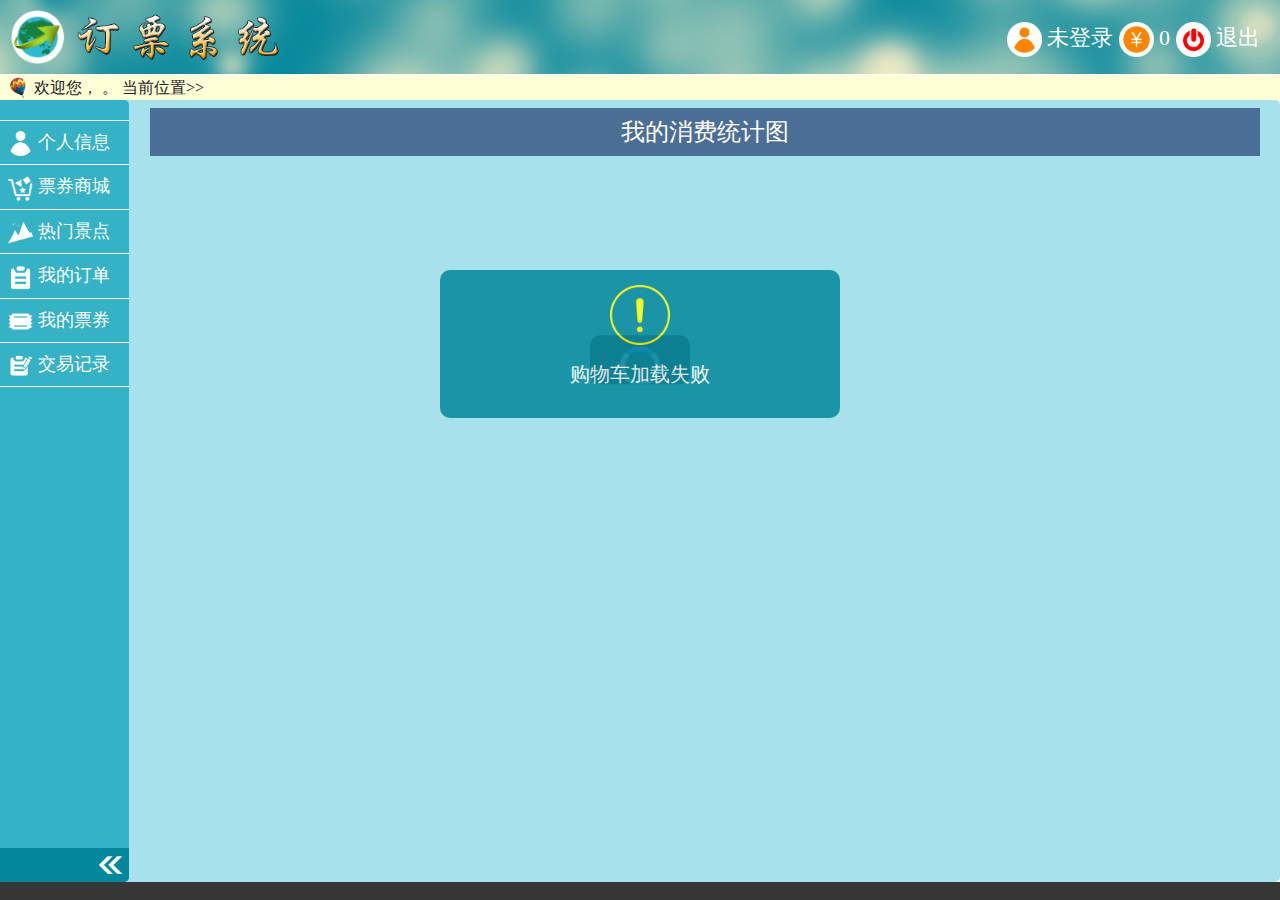
<file: index.html>
<!DOCTYPE html>
<html>
<head>
    <meta http-equiv="content-type" content="text/html;charset=utf-8">
    <meta name="viewport" content="width=device-width,initial-scale=1"/>
    <title> </title>
    <link rel="bookmark" href="favicon.ico" type="image/x-icon"/>
    <link rel="stylesheet" href="css/bootstrap.min.css">
    <link rel="stylesheet" href="css/base.css">
    <link rel="stylesheet" href="css/animation.css"/>
    <link rel="stylesheet" href="css/customer.css"/>
    <script src="js/jquery.min.js"></script>
    <script src="js/qrcode.min.js"></script>
    <script src="js/bootstrap.min.js"></script>
    <script src="js/laydate/laydate.js"></script>
    <script src="js/highcharts.js"></script>
    <script src="js/base.js"></script>
    <script src="js/customer.js"></script>
</head>
<!--用户PC端页面开始-->
<body>
<aside style="display: block;">
    <div class="cover-10"></div>
    <div class="cover-90"></div>
    <div class="loading">
        <div class="load-ring"></div>
    </div>
    <div class="body-alert">
        <div class="body-alert-img"><img src="image/yes.png"></div>
        <div class="body-alert-text"></div>
    </div>
    <div class="body-ask">
        <div class="body-ask-img"><img src="image/warn.png"></div>
        <div class="body-ask-text"></div>
        <div class="body-ask-true" onclick="closeAsk();">确定</div>
        <div class="body-ask-false" onclick="closeAsk();">取消</div>
    </div>
    <div class="body-frame">
        <div class="body-frame-title"></div>
        <div class="body-frame-close" onclick="closeFrame()">×</div>
        <div class="body-frame-html"></div>
    </div>
</aside>
<header>
    <div class="logo">
        <img src="image/logo.png" style="height: 100%">
        <img src="image/logo2.png" style="height: 100%">
    </div>
    <div class="user-info">
        <img src="image/user.png" style="height: 100%">
        <span class="nickname"> 未登录 </span>
        <img src="image/wallet.png" style="height: 100%">
        <span class="money"> 0 </span>
        <img src="image/logout-pc.png" style="height: 100%">
        <span style="cursor: pointer" onclick="sys.logout('customer')">退出</span>
    </div>
</header>
<nav>
    <div class="welcome-line">
        <img src="image/balloon.png" style="height:100%;vertical-align:top"/>
        欢迎您，<span class="nickname"> </span>。
        当前位置>><span class="page-name"> </span>
    </div>
</nav>
<menu>
    <div class="menu-in-out" onclick="customer.do.menuTgl()">
        <img src="image/menu-in.png">
    </div>
    <div class="body-menu">
        <ul>
            <li class="menu-of-index" onclick="customer.do.switchPage('index');"><img src="image/a-index.png"/> 个人信息</li>
            <li class="menu-of-ticket" onclick="customer.do.switchPage('ticket');"><img src="image/a-ticket.png"/> 票券商城</li>
            <li class="menu-of-scenic" onclick="customer.do.switchPage('scenic');"><img src="image/a-scenic.png"/> 热门景点</li>
            <li class="menu-of-order" onclick="customer.do.switchPage('order');"><img src="image/a-order.png"/> 我的订单</li>
            <li class="menu-of-mytic" onclick="customer.do.switchPage('mytic');"><img src="image/a-mytic.png"/> 我的票券</li>
            <li class="menu-of-trade" onclick="customer.do.switchPage('trade');"><img src="image/a-trade.png"/> 交易记录</li>
        </ul>
    </div>
</menu>


<main class="page-of-index" style="display: block">
    <div class="body-list">
        <div class="title-lg" style="top:8px">我的消费统计图</div>
        <div class="chart-group">
            <div class="chart-box">
                <div id="container1" class="chart" style="padding: 0 5px 5px 0"></div>
            </div>
            <div class="chart-box">
                <div id="container2" class="chart" style="padding: 0 0 5px 5px"></div>
            </div>
            <div class="chart-box">
                <div id="container3" class="chart" style="padding: 5px 5px 0 0"></div>
            </div>
            <div class="chart-box">
                <div id="container4" class="chart" style="padding: 5px 0 0 5px"></div>
            </div>
        </div>
    </div>
</main>

<main class="page-of-ticket">
    <div class="body-list">
        <div class="body-search">
            <form id="ticket-term-form" class="form-inline">
                <input id="ticket-date-range" type="text" class="form-control mr-1 mb-1 ticket-term" style="width: 220px" placeholder="请选择时间段"/>
                <input id="ticket-search-text" type="text" class="form-control mr-1 mb-1 ticket-term" placeholder="输入要查找的关键字"/>
                <select id="ticket-term-type" class="form-control mr-1 mb-1 ticket-term" style="width: 120px">
                    <option value="">票券种类</option>
                    <option value="儿童票">儿童票</option>
                    <option value="军人票">军人票</option>
                    <option value="学生票">学生票</option>
                    <option value="成人票">成人票</option>
                    <option value="老年票">老年票</option>
                </select>
                <select id="ticket-term-scenic" class="form-control mr-1 mb-1 ticket-term" style="width: 120px">
                    <option value="">所属景点</option>
                    <option value="P201807060001">上海迪士尼乐园</option>
                    <option value="P201805090001">世界之窗（5A）</option>
                    <option value="P201805150002">欢乐海岸</option>
                    <option value="P201805090002">锦绣中华民俗文化村</option>
                </select>
                <select id="ticket-term-times" class="form-control mr-1 mb-1 ticket-term" style="width: 120px">
                    <option value="">有效次数</option>
                    <option value="0-1">1次</option>
                    <option value="2-10">2-10次</option>
                    <option value="10-1000">10次以上</option>
                </select>
                <select id="ticket-term-price" class="form-control mr-1 mb-1 ticket-term" style="width: 120px">
                    <option value="">价格区间</option>
                    <option value="0-200">200元以下</option>
                    <option value="200-500">200-500元</option>
                    <option value="500-1000">500-1000元</option>
                </select>
                <button type="button" class="btn btn-primary" onclick="customer.load.TicketList()">搜索</button>
            </form>
            <div class="term-area">
                <button type="button" class="btn btn-sm btn-primary show-table">显示列表</button>
                <button type="button" class="btn btn-secondary btn-sm show-thumb">显示平铺</button>
            </div>
        </div>

        <div id="ticket-thumb" class="item-list" style="display: none">
            <div class="card-item">
                <div class="card-img">
                    <img src="pictures/scenic/P201805090001/index.jpg"/>
                </div>
                <div class="card-info">
                    <div class="card-name">
                        世界之窗（5A）
                    </div>
                    <div class="card-price">
                        <span>¥ <b>99</b></span> 起
                    </div>
                    <div class="card-href">
                        <a href="#" class="btn btn-warning">抢购</a>
                    </div>
                </div>
            </div>
        </div>

        <div id="ticket-table" class="table-box">
            <table class="my-table">
                <thead>
                    <tr>
                        <th>序号</th>
                        <th>预览</th>
                        <th width="30%">票名</th>
                        <th>类型</th>
                        <th width="21%">有效时间</th>
                        <th>次数</th>
                        <th>种类</th>
                        <th>城市</th>
                        <th>价格/元</th>
                        <th>库存</th>
                        <th>操作</th>
                    </tr>
                </thead>
                <tbody> </tbody>
            </table>
        </div>
        <div class="pagination"></div>
    </div>
    <!--购物车-->
    <div class="body-right">
        <div class="cart" style="text-align: center">
            <div title="收起购物车" class="cart-ears" onclick="customer.do.cartTgl()" style="float: right">
                <img src="image/menu-in.png" style="vertical-align: top;height: 100%">
            </div>
            <div title="收起购物车" class="cart-ears" onclick="customer.do.cartTgl()" style="float: left">
                <img src="image/menu-out.png" style="vertical-align: top;height: 100%">
            </div>
            <div title="购物车" class="cart-title">
                <img src="image/n-ticket.png" style="vertical-align: -7px;height: 30px"> 购物车
            </div>
        </div>
        <div class="cart-list">
        </div>
        <div class="check-all">
            <label for="check-all" style="font-size: 15px">
                <input id="check-all" onchange="changeGoodsByNum('all-uncheck','*')" type="checkbox" checked="">
                <span> </span>全选
            </label>
        </div>
        <div class="clear-cart" onclick="ask('是否确认清空购物车？',function() {
            customer.do.cartCtrl(0,0);
        })"> 清空购物车</div>
        <div class="pay" onclick="customer.do.switchPage('confirm')">
            ￥<span class="final-price">0</span>元<br>去结算（<span class="final-num">0</span>张）
        </div>
    </div>
    <!--购物车小圆球-->
    <div class="cart-ball" onclick="customer.do.cartTgl()">
        <div id="cart-num" class="final-num">0</div>
        <img src="image/cart-ball-pc.png" style="width: 100%"/>
    </div>
</main>

<main class="page-of-scenic">
    <div class="body-list">
        <div class="body-search">
            <form id="scenic-term-form" class="form-inline">
                <input id="date-range111" type="text" name="date-range" class="form-control mr-1 mb-1" style="width: 220px" placeholder="请选择时间段"/>
                <input id="search-text111111111" type="text" name="title" class="form-control mr-1 mb-1" placeholder="输入要查找的关键字"/>
                <div class="auto-term"></div>
                <input class="btn btn-primary form-control" type="submit" value="查找"/>
            </form>
        </div>
        <div id="scenic-item-list" class="item-list">
        </div>
    </div>
</main>


<main class="page-of-order">
    <div class="body-list">
        <div class="body-search">
            <form id="order-term-form" class="form-inline">
                <input id="date-range11" type="text" name="date-range" class="form-control mr-1 mb-1" style="width: 220px" placeholder="请选择时间段"/>
                <input id="search-text1111" type="text" name="title" class="form-control mr-1 mb-1" placeholder="输入要查找的关键字"/>
                <div class="auto-term"></div>
                <input class="btn btn-primary form-control" type="submit" value="查找"/>
            </form>
        </div>

        <div id="order-table" class="table-box">
            <table class="my-table">
                <thead>
                    <tr>
                        <th>序号</th>
                        <th>订单号</th>
                        <th>总金额</th>
                        <th>总票数</th>
                        <th>下单时间</th>
                        <th>订单状态</th>
                        <th>操作</th>
                    </tr>
                </thead>
                <tbody>

                </tbody>
            </table>
            <div class="pagination"></div>
        </div>
    </div>
</main>

<main class="page-of-my-tic">
    <div class="body-list">
        <div class="body-search">
            <form id="my-tic-term-form" class="form-inline">
                <input id="date-range111111" type="text" name="date-range" class="form-control mr-1 mb-1" style="width: 220px" placeholder="请选择时间段"/>
                <input id="search-text11111111" type="text" name="title" class="form-control mr-1 mb-1" placeholder="输入要查找的关键字"/>
                <div class="auto-term"></div>
                <input class="btn btn-primary form-control" type="submit" value="查找"/>
            </form>
        </div>

        <div id="my-tic-table" class="table-box">
            <table class="my-table">
                <thead>
                    <tr>
                        <th>序号</th>
                        <th>预览</th>
                        <th>票名</th>
                        <th>券码</th>
                        <th width="220px">有效时间</th>
                        <th>次数</th>
                        <th>种类</th>
                        <th>状态</th>
                        <th width="100px">购买日期</th>
                        <th>操作</th>
                    </tr>
                </thead>
                <tbody>

                </tbody>
            </table>
            <div class="pagination"></div>
        </div>
    </div>
</main>


<main class="page-of-trade">
    <div class="body-list">
        <div class="body-search">
            <form id="trade-term-form" class="form-inline">
                <input id="date-range1111111" type="text" name="date-range" class="form-control mr-1 mb-1" style="width: 220px" placeholder="请选择时间段"/>
                <input id="search-text1111111111" type="text" name="title" class="form-control mr-1 mb-1" placeholder="输入要查找的关键字"/>
                <div class="auto-term"></div>
                <input class="btn btn-primary form-control" type="submit" value="查找"/>
            </form>
        </div>

        <div id="trade-table" class="table-box">
            <table class="my-table">
                <thead>
                    <tr>
                        <th>序号</th>
                        <th>交易时间</th>
                        <th>订单号</th>
                        <th>流水号</th>
                        <th>交易类型</th>
                        <th>交易方式</th>
                        <th>交易金额</th>
                    </tr>
                </thead>
                <tbody>

                </tbody>

            </table>

            <div class="pagination"></div>

        </div>
    </div>
</main>
<!--确认订单页面-->
<main class="page-of-confirm">
    <div class="body-list">
        <div class="title-lg" style="top:8px">
            请确认您的订单！
        </div>
        <div style="position:absolute;top:65px;bottom:90px;left: 20px;right: 20px">
            <div style="background-color:#FFF;position:absolute;color: #363636;left:0;right: 280px;height: 100%;overflow-y:auto;">
                <table id="confirm-table" class="my-table">
                    <thead>
                        <tr>
                            <th>序号</th>
                            <th>预览</th>
                            <th width="400px">票名</th>
                            <th width="210px">有效期</th>
                            <th>种类</th>
                            <th>单价</th>
                            <th>数量</th>
                        </tr>
                    </thead>
                    <tbody> </tbody>
                </table>
            </div>
            <div style="padding:50px 20px 20px 20px;position:absolute;font-family:'黑体',serif;background-color:#FFF;font-size:18px;width:270px;right: 0;line-height:32px;overflow-y: auto;margin-left:10px;height:100%;float: left;color: #363636;">
                <div class="title-lg" style="width:100%;left: 0;top:0;min-width: 0;line-height: 36px;font-size: 20px">订单信息</div>
                支付方式：在线支付<br>
                总票数：<b><span class="pay-num">0</span></b> 张<br>
                原票价：<b><span class="pay-orig-price">0</span></b> 元 <br>
                满减折扣：<b><span class="pay-save-money">0</span></b> 元<br>
                折后价：<b><span class="pay-sale-price">0</span></b> 元<br>
                代金券：暂无代金券<br>
                实付款：<b style="color: red"><span class="pay-sale-price">0</span></b> 元<br>
            </div>
        </div>
        <div style="height:70px;bottom:10px;padding:10px;position: absolute;background-color: #FFF;left: 20px;right: 20px;overflow: hidden">
            <div style="width: 50%;height: 100%;position: relative;float: left">
                <div class="ready-pay" style="background-color:#35B2C6;right: 20px" onclick="customer.do.switchPage('ticket')">
                    我再看看
                </div>
            </div>
            <div style="width: 50%;height: 100%;position: relative;float: left">
                <div class="ready-pay" style="left: 20px" onclick="customer.do.createOrder();">
                    提交订单
                </div>
            </div>
        </div>
    </div>
</main>

<!--支付页面-->
<main class="page-of-cashier">
    <div class="body-list">
        <div class="title-lg" style="top:8px;background-color: #FF5656">
            订单已提交，请及时完成支付！
        </div>
        <div class="cashier">
            <span class="cashier-span">订单总览</span>
            <label class="cashier-tip">
                请在
                <span class="order-left-time order-min"> </span>
                分
                <span class="order-left-time order-sec"> </span>
                秒内完成支付，超时订单将自动取消！
            </label>
            <table class="not-table">
                <tbody>
                <tr>
                    <td>订单号：<span class="cashier-oid"> </span></td>
                    <td>票数：<span class="cashier-tic-num"> </span> 张</td>
                </tr>
                <tr>
                    <td>原价：<span class="cashier-orig-price"> </span> 元</td>
                    <td>优惠：<span class="cashier-save-money"> </span> 元</td>
                </tr>
                <tr>
                    <td>应付：<span class="cashier-sale-price"> </span> 元</td>
                    <td>代金券：无代金券</td>
                </tr>
                </tbody>
            </table>
            <ul> </ul>
            <span class="cashier-span">支付方式</span>
            <label class="cashier-tip">
                请点击以选中支付方式！
            </label>
            <div class="payment-area">
                <div style="width: 100%">
                    <label><input type="radio" value="balance" name="payment"><span><img src="image/balance.png" style="height: 30px;vertical-align: -8px;margin: 0 5px">余额支付</span></label>
                    <label><input type="radio" value="wechat" name="payment"><span><img src="image/wechat.png" style="height: 30px;vertical-align: -8px;margin: 0 5px">微信支付</span></label>
                    <label><input type="radio" value="alipay" name="payment"><span><img src="image/alipay.png" style="height: 30px;vertical-align: -8px;margin: 0 5px">支付宝</span></label>
                </div>
                <div style="width: 100%;padding: 30px 0 0 0">
                    <span class="cashier-span" onclick="customer.do.payOrder();" style="margin-right:100px;padding: 0 30px;float: left;cursor: pointer;background-color: #31D43D">
                        立即支付
                    </span>
                    <span class="cashier-span" onclick="sys.delCookie('this_oid');customer.do.switchPage('order');" style="padding: 0 30px;float: left;cursor: pointer;background-color: #FF5656">
                        退出支付
                    </span>
                </div>
            </div>
        </div>
    </div>
</main>

<footer> </footer>

<script>
    $(function () {
        //IE浏览器不兼容弹窗
        if (!!window.ActiveXObject || "ActiveXObject" in window){
            alert("暂不兼容IE浏览器，请使用主流浏览器极速模式！");
        }
        $(".body-menu ul li").click(function () {
            let srcPath = $(this).children("img").attr("src");
            srcPath = srcPath.replace("a-","n-");
            $(this).parent("ul").children("li").removeClass("active");
            $(this).addClass("active");
            $(this).children("img").attr("src",srcPath);
        });

        loading();
        //初始化是否切换到特定页面
        customer.do.switchPage();
        if (sys.getCookie("page")){
            //customer.do.switchPage(sys.getCookie("page"));
            $(".menu-of-" + sys.getCookie("page")).click();
        }
        //customer.do.switchPage('print');

        //初始化加载购物车列表
        customer.load.CartList();

        //初始化是否显示购物车
        if (sys.getCookie("show_cart") === "true"){
            customer.do.cartTgl("show");
        }
        //初始化是否显示菜单详情
        if (sys.getCookie("show_menu") === "false"){
            customer.do.menuTgl("hide");
            $(".menu-in-out img").css({'animation':'rotate180 0.3s','animation-fill-mode': 'forwards'});
        }

        setTimeout(function () {
            endLoading();
        },500);

        //执行一个laydate实例
        laydate.render({
            elem: '#ticket-date-range'
            ,range: true
            ,format: 'yyyy/MM/dd'
        });
        /*票券搜索条件改变时自动进行搜索*/
        $(".ticket-term").on("input",function () {
            customer.load.TicketList();
        });

        $(".show-table").click(function () {
            $(this).parent("div").children("button").removeClass("btn-primary").addClass("btn-secondary");
            $(this).removeClass("btn-secondary").addClass("btn-primary");
            $("#ticket-thumb").hide();
            $("#ticket-table").show();
            customer.do.switchPage("ticket",1,0)
        });
        $(".show-thumb").click(function () {
            $(this).parent("div").children("button").removeClass("btn-primary").addClass("btn-secondary");
            $(this).removeClass("btn-secondary").addClass("btn-primary");
            $("#ticket-thumb").show();
            $("#ticket-table").hide();
            customer.do.switchPage("ticket",1,50)
        });
    });
</script>

</body>
</html>
</file>
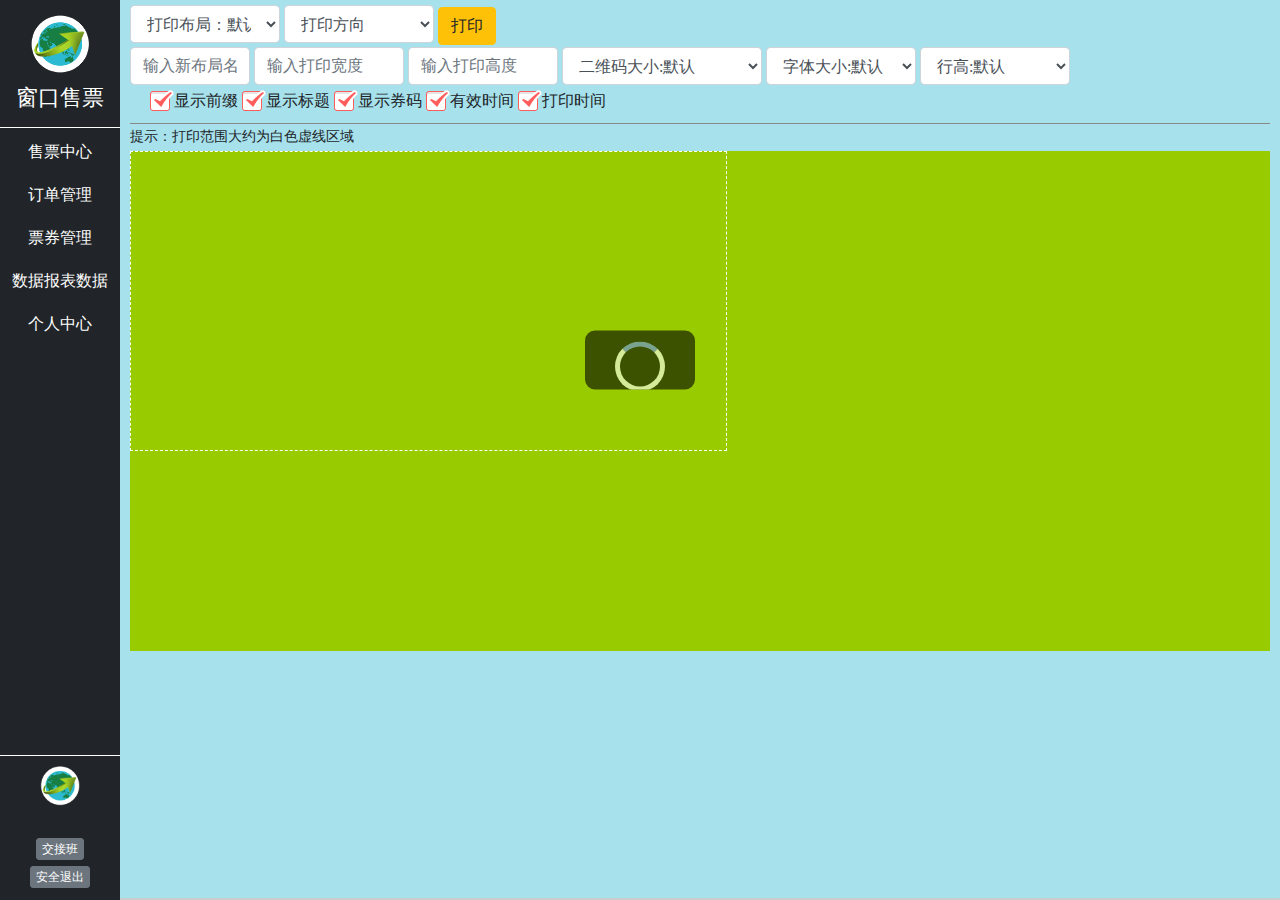
<file: conductor.html>
<!DOCTYPE html>
<html>
<head>
    <meta http-equiv="content-type" content="text/html;charset=utf-8">
    <meta name="viewport" content="width=device-width,initial-scale=1"/>
    <title> </title>
    <link rel="bookmark" href="favicon.ico" type="image/x-icon"/>
    <link rel="stylesheet" href="css/bootstrap.min.css">
    <link rel="stylesheet" href="css/base.css">
    <link rel="stylesheet" href="css/animation.css"/>
    <link rel="stylesheet" href="css/conductor.css"/>
    <script src="js/jquery.min.js"></script>
    <script src="js/jquery-migrate-1.2.1.min.js"></script>
    <script src="js/jquery.jqprint-0.3.js"></script>
    <script src="js/qrcode.min.js"></script>
    <script src="js/bootstrap.min.js"></script>
    <script src="js/laydate/laydate.js"></script>
    <script src="js/highcharts.js"></script>
    <script src="js/base.js"></script>
    <script src="js/conductor.js"></script>
</head>
<body>
<aside>
    <div class="cover-10"></div>
    <div class="cover-90"></div>
    <div class="loading">
        <div class="load-ring"></div>
    </div>
    <div class="body-alert">
        <div class="body-alert-img"><img src="image/yes.png"></div>
        <div class="body-alert-text"></div>
    </div>
    <div class="body-ask">
        <div class="body-ask-img"><img src="image/warn.png"></div>
        <div class="body-ask-text"></div>
        <div class="body-ask-true" onclick="closeAsk();">确定</div>
        <div class="body-ask-false" onclick="closeAsk();">取消</div>
    </div>
</aside>

<header>
    <div class="logo-area">
        <img src="image/logo.png"/><br/>窗口售票
    </div>
    <menu>
        <ul>
            <li class="menu-of-ticket" onclick="conductor.do.switchPage('ticket')">售票中心</li>
            <li class="menu-of-order" onclick="conductor.do.switchPage('order')">订单管理</li>
            <li class="menu-of-soldTic" onclick="conductor.do.switchPage('soldTic')">票券管理</li>
            <li class="menu-of-form" onclick="conductor.do.switchPage('form')">数据报表数据</li>
            <li class="menu-of-me" onclick="conductor.do.switchPage('me')">个人中心</li>
        </ul>
    </menu>
    <div class="user-area">
        <img src="image/logo.png"/><br/>
        <span class="nickname"> </span><br/>
        <button type="button" class="btn btn-xs btn-secondary">交接班</button><br/>
        <button type="button" class="btn btn-xs btn-secondary" onclick="sys.logout('conductor')">安全退出</button>
    </div>
</header>
<main class="page-of-ticket" style="bottom: 260px">
    <div class="body-search">
        <form id="ticket-term-form" class="form-inline">
            <input id="ticket-date-range" type="text" class="form-control mr-1 mb-1 ticket-term" style="width: 220px" placeholder="请选择时间段"/>
            <input id="ticket-search-text" type="text" class="form-control mr-1 mb-1 ticket-term" placeholder="输入要查找的关键字"/>
            <select id="ticket-term-type" class="form-control mr-1 mb-1 ticket-term" style="width: 120px">
                <option value="">票券种类</option>
                <option value="儿童票">儿童票</option>
                <option value="军人票">军人票</option>
                <option value="学生票">学生票</option>
                <option value="成人票">成人票</option>
                <option value="老年票">老年票</option>
            </select>
            <select id="ticket-term-scenic" class="form-control mr-1 mb-1 ticket-term" style="width: 120px">
                <option value="">所属景点</option>
                <option value="P201807060001">上海迪士尼乐园</option>
                <option value="P201805090001">世界之窗（5A）</option>
                <option value="P201805150002">欢乐海岸</option>
                <option value="P201805090002">锦绣中华民俗文化村</option>
            </select>
            <select id="ticket-term-times" class="form-control mr-1 mb-1 ticket-term" style="width: 120px">
                <option value="">有效次数</option>
                <option value="0-1">1次</option>
                <option value="2-10">2-10次</option>
                <option value="10-1000">10次以上</option>
            </select>
            <select id="ticket-term-price" class="form-control mr-1 mb-1 ticket-term" style="width: 120px">
                <option value="">价格区间</option>
                <option value="0-200">200元以下</option>
                <option value="200-500">200-500元</option>
                <option value="500-1000">500-1000元</option>
            </select>
            <button type="button" class="btn btn-primary" onclick="conductor.load.TicketList()">搜索</button>
        </form>
    </div>
    <div id="ticket-table" class="table-box">
        <table class="my-table">
            <thead>
            <tr>
                <th>序号</th>
                <th>预览</th>
                <th width="22%">票券名称</th>
                <th>种类</th>
                <th>类型</th>
                <th>所属景点</th>
                <th width="15%">有效时间</th>
                <th>价格</th>
                <th>次数</th>
                <th>城市</th>
                <th>库存</th>
                <th>操作</th>
            </tr>
            </thead>
            <tbody> </tbody>
        </table>
        <div class="pagination"></div>
    </div>
    <!--购物车-->
    <div class="cart">
        <div class="cart-list">
            <table class="table table-dark table-striped">
                <thead> </thead>
                <tbody>

                </tbody>
            </table>
        </div>
        <div class="cart-menu">
            <button type="button" class="btn btn-primary" onclick="conductor.do.switchPage('confirm')">结算</button>
            <button type="button" class="btn btn-danger" onclick="ask('是否确认清空购物车？',function() {
            conductor.do.cartCtrl(0,0);
        })">清空</button>
        </div>
    </div>

</main>

<main class="page-of-order">
    <div class="body-search">
        <form id="order-term-form" class="form-inline">
            <input id="date-range11" type="text" name="date-range" class="form-control mr-1 mb-1" style="width: 220px" placeholder="请选择时间段"/>
            <input id="search-text1111" type="text" name="title" class="form-control mr-1 mb-1" placeholder="输入要查找的关键字"/>
            <div class="auto-term"></div>
            <input class="btn btn-primary form-control" type="submit" value="查找"/>
        </form>
    </div>
    <div id="order-table" class="table-box">
        <table class="my-table">
            <thead>
            <tr>
                <th>序号</th>
                <th>订单号</th>
                <th>总金额</th>
                <th>总票数</th>
                <th>下单时间</th>
                <th>订单状态</th>
                <th>操作</th>
            </tr>
            </thead>
            <tbody> </tbody>
        </table>
        <div class="pagination"></div>
    </div>
</main>

<main class="page-of-sold-tic">
    <div class="body-search">
        <form id="my-tic-term-form" class="form-inline">
            <input id="date-range111111" type="text" name="date-range" class="form-control mr-1 mb-1" style="width: 220px" placeholder="请选择时间段"/>
            <input id="search-text11111111" type="text" name="title" class="form-control mr-1 mb-1" placeholder="输入要查找的关键字"/>
            <div class="auto-term"></div>
            <input class="btn btn-primary form-control" type="submit" value="查找"/>
        </form>
    </div>
    <div id="sold-tic-table" class="table-box">
        <table class="my-table">
            <thead>
            <tr>
                <th>序号</th>
                <th>预览</th>
                <th>票名</th>
                <th>券码</th>
                <th width="220px">有效时间</th>
                <th>次数</th>
                <th>种类</th>
                <th>状态</th>
                <th width="100px">购买日期</th>
                <th>操作</th>
            </tr>
            </thead>
            <tbody> </tbody>
        </table>
        <div class="pagination"></div>
    </div>
</main>

<!--确认订单页面-->
<main class="page-of-confirm">
    <div class="body-list">
        <div class="title-lg" style="top:8px">
            请确认您的订单！
        </div>
        <div style="position:absolute;top:65px;bottom:90px;left: 20px;right: 20px">
            <div style="background-color:#FFF;position:absolute;color: #363636;left:0;right: 280px;height: 100%;overflow-y:auto;">
                <table id="confirm-table" class="my-table">
                    <thead>
                    <tr>
                        <th>序号</th>
                        <th>预览</th>
                        <th width="400px">票名</th>
                        <th width="210px">有效期</th>
                        <th>种类</th>
                        <th>单价</th>
                        <th>数量</th>
                    </tr>
                    </thead>
                    <tbody> </tbody>
                </table>
            </div>
            <div style="padding:50px 20px 20px 20px;position:absolute;font-family:'黑体',serif;background-color:#FFF;font-size:18px;width:270px;right: 0;line-height:32px;overflow-y: auto;margin-left:10px;height:100%;float: left;color: #363636;">
                <div class="title-lg" style="width:100%;left: 0;top:0;min-width: 0;line-height: 36px;font-size: 20px">订单信息</div>
                支付方式：在线支付<br>
                总票数：<b><span class="pay-num">0</span></b> 张<br>
                原票价：<b><span class="pay-orig-price">0</span></b> 元 <br>
                满减折扣：<b><span class="pay-save-money">0</span></b> 元<br>
                折后价：<b><span class="pay-sale-price">0</span></b> 元<br>
                代金券：暂无代金券<br>
                实付款：<b style="color: red"><span class="pay-sale-price">0</span></b> 元<br>
            </div>
        </div>
        <div style="font-family:'黑体',serif;bottom:10px;padding:10px;position: absolute;background-color: #FFF;left: 20px;right: 20px;overflow: hidden">
            <button type="button" onclick="conductor.do.switchPage('ticket');" class="btn btn-info" style="float: left">返回</button>
            <button type="button" onclick="conductor.do.createOrder();" class="btn btn-warning" style="float: right">提交</button>
        </div>
    </div>
</main>

<!--支付页面-->
<main class="page-of-cashier">
    <div class="body-list">
        <div class="title-lg" style="top:8px;background-color: #FF5656">
            订单已提交，请及时完成支付！
        </div>
        <div class="cashier">
            <span class="cashier-span">订单总览</span>
            <label class="cashier-tip">
                请在
                <span class="order-left-time order-min"> </span>
                分
                <span class="order-left-time order-sec"> </span>
                秒内完成支付，超时订单将自动取消！
            </label>
            <table class="not-table">
                <tbody>
                <tr>
                    <td>订单号：<span class="cashier-oid"> </span></td>
                    <td>票数：<span class="cashier-tic-num"> </span> 张</td>
                </tr>
                <tr>
                    <td>原价：<span class="cashier-orig-price"> </span> 元</td>
                    <td>优惠：<span class="cashier-save-money"> </span> 元</td>
                </tr>
                <tr>
                    <td>应付：<span class="cashier-sale-price"> </span> 元</td>
                    <td>代金券：无代金券</td>
                </tr>
                </tbody>
            </table>

            <hr/>
            <span class="cashier-span">支付方式</span>
            <label class="cashier-tip">
                请点击以选中支付方式！
            </label>
            <div class="payment-block payment-select">
                <label><input type="radio" id="cash-pay" name="payment" checked><span><img src="image/balance.png" style="height: 30px;vertical-align: -8px;margin: 0 5px">现金支付</span></label>
                <label><input type="radio" id="weChat-pay" name="payment"><span><img src="image/wechat.png" style="height: 30px;vertical-align: -8px;margin: 0 5px">微信支付</span></label>
                <label><input type="radio" id="ali-pay" name="payment"><span><img src="image/alipay.png" style="height: 30px;vertical-align: -8px;margin: 0 5px">支付宝</span></label>
                <label><input type="radio" id="card-pay" name="payment"><span><img src="image/cardpay.png" style="height: 30px;vertical-align: -8px;margin: 0 5px">刷卡支付</span></label>
            </div>
            <hr/>
            <span class="cashier-span change-calculate">找零计算</span>
            <label class="cashier-tip change-calculate">
                仅供参考，非必填
            </label>
            <div class="payment-block change-calculate">
                <label>应收款：<input type="number" class="receivable border-0" value="" disabled/></label>
                <label>实收款：<input type="number" class="payable border-0" value="" autofocus="autofocus"/></label>
                <label>找零：<input type="text" class="odd-change border-0" value="" disabled/></label>
            </div>
            <hr/>
            <div class="payment-block">
                <span id="pay-now" class="cashier-span pay-btn" style="background-color: #31D43D">
                    立即支付
                </span>
                <span class="cashier-span pay-btn" onclick="sys.delCookie('this_oid');conductor.do.switchPage('order');" style="background-color: #FF5656">
                    退出支付
                </span>
            </div>
        </div>
    </div>
</main>

<main class="page-of-print">
    <div class="body-search">
        <form id="print-term-form" class="form-inline">
            <select class="form-control mr-1 mb-1" style="width: 150px">
                <option>打印布局：默认</option>
                <option>默认样式1</option>
                <option>默认样式2</option>
                <option>新建布局</option>
            </select>
            <select class="form-control mr-1 mb-1" style="width: 150px">
                <option>打印方向</option>
                <option>横排</option>
                <option>纵向</option>
            </select>
            <button type="button" class="btn btn-warning" onclick="$('.print-area').jqprint();">打印</button>

        </form>
    </div>

    <div class="print-set">
        <form id="print-set-form" class="form-inline" style="font-size: 14px">
            <input type="text" class="form-control mr-1 mb-1" style="width: 120px" value="" placeholder="输入新布局名称"/>
            <input type="number" onchange="$('.print-area').css('width',$(this).val()*1.6+'mm')" class="form-control mr-1 mb-1" style="width: 150px" value="" placeholder="输入打印宽度"/>
            <input type="number" onchange="$('.print-area').css('height',$(this).val()*1.58+'mm')" class="form-control mr-1 mb-1" style="width: 150px" value="" placeholder="输入打印高度"/>

            <select id="qrcode-width" onchange="$('#qrcode').width($(this).children('option:selected').val());$('#qrcode').height($(this).children('option:selected').val());" class="form-control mr-1 mb-1" style="width: 200px">
                <option value="100">二维码大小:默认</option>
                <option value="50">迷你（50）</option>
                <option value="100">小（100）</option>
                <option value="150">中（150）</option>
                <option value="200">大（200）</option>
                <option value="300">超大（300）</option>
            </select>
            <select id="tb-font-size" onchange="$('.print-table').css('font-size',$(this).children('option:selected').val()+'px');" class="form-control mr-1 mb-1" style="width: 150px">
                <option value="16">字体大小:默认</option>
                <option value="12">迷你（12px）</option>
                <option value="14">小（14px）</option>
                <option value="16">中（16px）</option>
                <option value="18">大（18px）</option>
                <option value="22">超大（22px）</option>
            </select>
            <select id="tb-line-height" onchange="$('.print-table').css('line-height',$(this).children('option:selected').val()+'px');" class="form-control mr-1 mb-1" style="width: 150px">
                <option value="20">行高:默认</option>
                <option value="16">迷你（16px）</option>
                <option value="20">小（20px）</option>
                <option value="30">中（30px）</option>
                <option value="40">大（40px）</option>
                <option value="50">超大（50px）</option>
            </select>



        </form>
        <div class="form-check">
            <label class="form-check-label">
                <input type="checkbox" class="form-check-input" onchange="$('.print-key').toggle()" value="" checked>
                <span> </span>显示前缀
            </label>
            <label class="form-check-label">
                <input type="checkbox" class="form-check-input" onchange="$('.print-title').toggle()" value="" checked>
                <span> </span>显示标题
            </label>
            <label class="form-check-label">
                <input type="checkbox" class="form-check-input" onchange="$('.print-KEY').toggle()" value="" checked>
                <span> </span>显示券码
            </label>
            <label class="form-check-label">
                <input type="checkbox" class="form-check-input" onchange="$('.print-date-range').toggle()" value="" checked>
                <span> </span>有效时间
            </label>
            <label class="form-check-label">
                <input type="checkbox" class="form-check-input" onchange="$('.print-date').toggle()" value="" checked>
                <span> </span>打印时间
            </label>
        </div>
    </div>

    <label class="mb-1" style="font-size: 14px">提示：打印范围大约为白色虚线区域</label>
    <div class="print-box">
        <div class="print-area">
            <div id="qrcode" onmousedown="move(event,this)"> </div>
            <div id="print-info" onmousedown="move(event,this)">
                <table class="print-table"> </table>
            </div>
        </div>
    </div>


</main>

<footer>

</footer>
<script>
    $(function () {
        //IE浏览器不兼容弹窗
        if (!!window.ActiveXObject || "ActiveXObject" in window){
            alert("暂不兼容IE浏览器，请使用主流浏览器极速模式！");
        }
        $("menu ul li").click(function () {
            $(this).parent("ul").children("li").removeClass("active");
            $(this).addClass("active");
        });
        loading();
        //初始化是否切换到特定页面
        conductor.do.switchPage();
        if (sys.getCookie("page")){
            //customer.do.switchPage(sys.getCookie("page"));
            $(".menu-of-" + sys.getCookie("page")).click();
        }

        conductor.load.SysSet();
        conductor.load.UserInfo();
        conductor.load.CartList();

        setTimeout(function () {
            endLoading();
        },500);

        //执行一个laydate实例
        laydate.render({
            elem:'#ticket-date-range',
            type:'date',
            format:'yyyy/MM/dd',
            range:true
        });
        /*票券搜索条件改变时自动进行搜索*/
        $(".ticket-term").on("change",function () {
            conductor.load.TicketList();
        });

        /*键盘enter事件*/
        $(document).keydown(function (e) {
            if (e.keyCode === 13){
                switch (conductor.page){
                    case "ticket":
                        conductor.do.switchPage('confirm');
                        break;
                    case "confirm":
                        conductor.do.createOrder();
                        break;
                    case "cashier":
                        $("#pay-now").click();
                        break;
                    default:
                        break;
                }
            }
        });
        /*输入实际收款事件*/
        $(".payable").on("input",function () {
            let receivable = $('.receivable').val(),
                payable = $('.payable').val(),
                oddChange = Math.formatFloat(payable-receivable,2);
            oddChange = Math.floor(oddChange * 10) / 10;
            $(".odd-change").val("");
            if (payable === ""){
                return;
            }
            if (oddChange >= 0 ){
                $(".odd-change").val(oddChange);
            }else{
                $(".odd-change").val("收款不足！");
            }
        });
        /*改变支付方式事件*/
        $(".payment-select label input").on("change",function () {
            if ($(".payment-select label #cash-pay").is(":checked")){
                $(".change-calculate").show();
            }else{
                $(".change-calculate").hide();
            }
        });
        /*判断是否可以立即支付*/
        $("#pay-now").click(function () {
            let oddChange = $(".odd-change").val();
            if (oddChange === "" || oddChange * 1 >= 0) {
                conductor.do.payOrder();
            }else{
                warn("必须收齐款项方可支付！")
            }
        });

    });
</script>
</body>
</html>
</file>
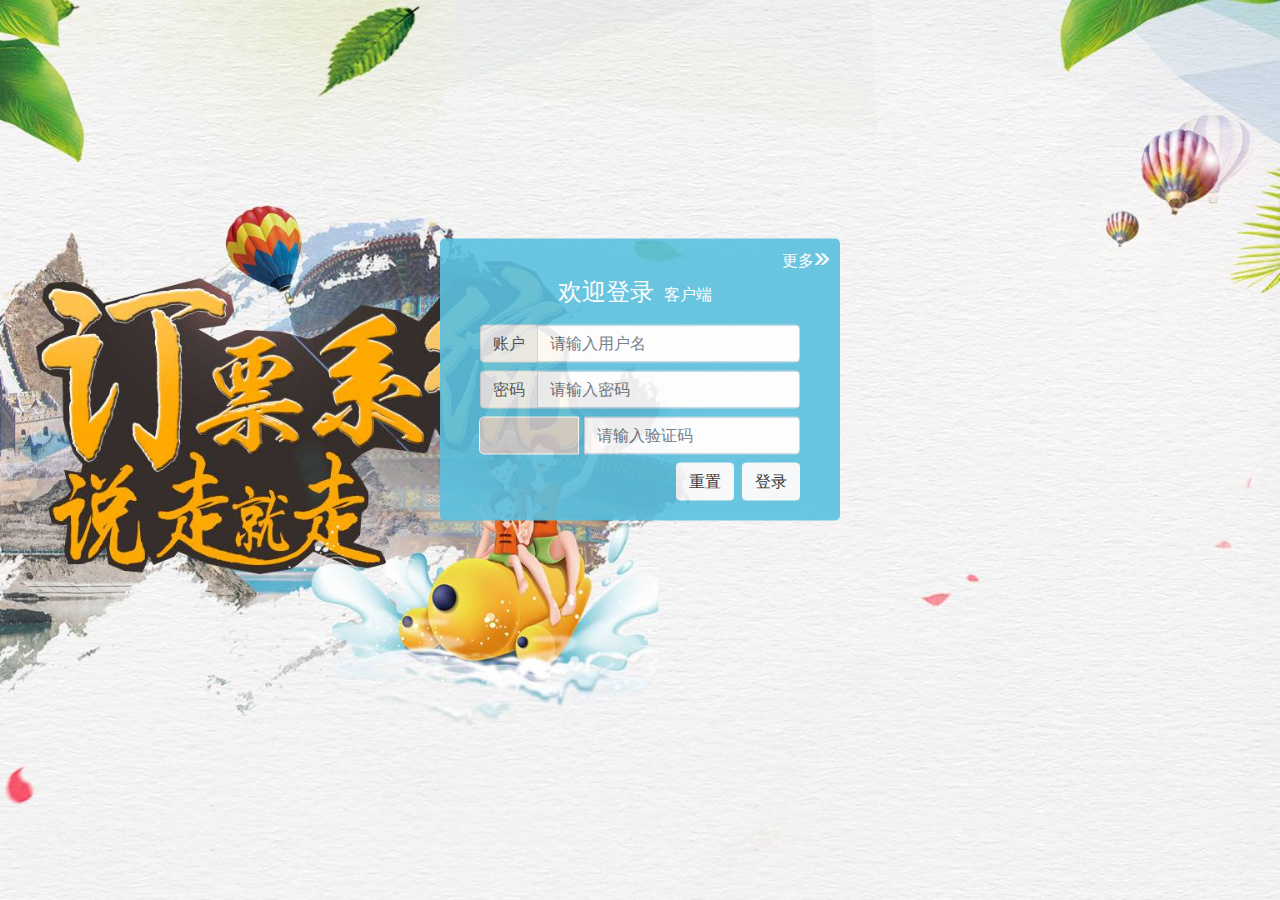
<file: login.html>
<!DOCTYPE html>
<html>
<head>
    <meta http-equiv="content-type" content="text/html;charset=utf-8">
    <meta name="viewport" content="width=device-width,initial-scale=1"/>
    <title>用户登录</title>
    <link rel="stylesheet" href="css/bootstrap.min.css">
    <script src="js/jquery.min.js"></script>
    <script src="js/md5.js"></script>
    <style type="text/css">
        body{
            font-size:16px;
            background-image: url("image/bg.jpg");
            background-size: cover;
            background-repeat: no-repeat;
            background-attachment: fixed;
            background-position: center center;
            -webkit-text-size-adjust:none;
        }
        .login{
            position: absolute;
            padding:20px 40px;
            top:50%;
            left: 50%;
            width: 50%;
            min-width: 300px;
            max-width: 400px;
            color: #FFF;
            transform: translateX(-50%)translateY(-75%);
            background-color: #5bc0de;
            border-radius:5px;
            opacity: 0.9;
        }
        .welcome{
            text-align: center;
            width: 100%;
            font-size: 24px;
            padding: 15px 0;
            font-family: "黑体", serif;
        }
        .more{
            position: absolute;right: 0;top:0;padding:10px;cursor: pointer
        }
        .more img{
            height: 16px;
            vertical-align: -2px;
        }
        .client-list{
            position: absolute;
            right: -100px;
            top: 0;color: #333;
            width: 90px;
            border-radius: 5px;
            display: none;
        }
        .client-name{
            font-size: 16px;padding: 0 10px;
        }
        .captcha{
            width: 100px;
            cursor: pointer;
            height: 38px;
            padding: 4px 35px;
            margin-right: 5px;
            background-repeat: no-repeat;
            background-size: 100% 100%;
            background-color: #CCC;
            border: solid 1px #FFF;
            border-top-left-radius: 5px;
            border-bottom-left-radius: 5px;
            overflow: hidden;
        }
        .loading{
            width: 28px;
            height: 28px;
            border-radius: 50px;
            border: solid 5px #FFF;
            border-bottom: solid 5px #5bc0de;
            animation: cyc 0.5s infinite;
            display: none;
        }
        @media only screen and (max-width: 500px) {
            .login{
                width: 85%;padding: 10px 30px;
            }
            .client-list{
                margin-top: 10px;top: 100%;left:0;width: 100%;
            }
            .client{
                width: 49%;
            }
        }
        @media only screen and (max-height: 400px) {
            .login{
                transform: translateX(-50%)translateY(-50%);
            }
        }
        @keyframes down {
            0%{transform: rotate(0deg)}
            100%{transform: rotate(90deg)}
        }
        @keyframes up {
            0%{transform: rotate(90deg)}
            100%{transform: rotate(0deg)}
        }
        @keyframes to-customer {
            to{background-color: #5bc0de}
        }
        @keyframes to-conductor {
            to{background-color: #449d44}
        }
        @keyframes to-business {
            to{background-color: #d9534f}
        }
        @keyframes to-admin {
            to{background-color: #337ab7}
        }
        @keyframes cyc {
            0%{transform: rotate(0deg)}
            100%{transform: rotate(360deg)}
        }
    </style>
</head>
<body>

<div class="login">
    <div class="more">
        更多<img src="image/menu-out.png"/>
    </div>
    <div class="client-list">
        <button type="button" class="btn btn-info mb-1 client" onclick="transClient('customer')">客户端</button>
        <button type="button" class="btn btn-success mb-1 client" onclick="transClient('conductor')">售票端</button>
        <button type="button" class="btn btn-danger mb-1 client" onclick="transClient('business')">商家端</button>
        <button type="button" class="btn btn-primary mb-1 client" onclick="transClient('admin')">管理端</button>
    </div>
    <div class="welcome">欢迎登录<span class="client-name">客户端</span></div>
    <div class="form-area">
        <form class="login-form">
            <input type="hidden" id="client" name="client" value="customer"/>
            <div class="input-group mb-2">
                <div class="input-group-prepend">
                    <span class="input-group-text">账户</span>
                </div>
                <input type="text" class="form-control" placeholder="请输入用户名" id="username" name="username">
            </div>
            <div class="input-group mb-2">
                <div class="input-group-prepend">
                    <span class="input-group-text">密码</span>
                </div>
                <input type="password" class="form-control" placeholder="请输入密码" id="password" name="password">
            </div>
            <div class="input-group mb-2">
                <div class="input-group-append">
                    <div class="captcha" title="看不清，换一张">
                        <div class="loading"></div>
                    </div>
                </div>
                <input type="text" class="form-control" placeholder="请输入验证码" id="captcha" name="captcha">
            </div>
            <button type="submit" class="btn btn-light float-right">登录</button>
            <button type="reset" class="btn btn-light float-right mr-2">重置</button>
        </form>
    </div>
</div>

<script>
    $(function () {
        var flag;
        if (!!window.ActiveXObject || "ActiveXObject" in window){
            alert("暂不兼容IE浏览器，请使用主流浏览器极速模式！");
        }
        $(".more").on("click",function () {
            var area = $('.client-list');
            var img = $(".more img");
            if (area.is(":hidden")) {
                img.css({"animation":"down 0.5s","animation-fill-mode":"forwards"});
            }else{
                img.css({"animation":"up 0.5s","animation-fill-mode":"forwards"});
            }
            area.slideToggle(300);
        });
        $(".captcha").click(function () {
            $(".loading").fadeIn(200);
            clearTimeout(flag);
            flag = setTimeout(function () {
                $(".captcha").css("background-image","url('api/get_login_captcha.php?v="+Math.random()+"')");
                $(".loading").fadeOut(200);
            },300);
        });
        $(".captcha").click();
        $(".login-form").submit(function () {
            var client = $("#client").val(),
                username = $("#username").val(),
                password = $("#password").val(),
                captcha = $("#captcha").val();

            if (!username && !password && !captcha){
                alert("用户名密码和验证码不允许为空！");
                return false;
            }

            password = hex_md5(hex_md5(password) + captcha);
            $("#password").val(password);

            $.ajax({
                type:"post",
                url:"api/index.php",
                data:{
                    "act": "login",
                    "username": username,
                    "password": password,
                    "captcha": captcha,
                    "client": client
                },
                dataType:"json",
                success:function (o) {
                    if (o.code == 1){
                        window.location.href = o.data.url;
                    }else{
                        alert(o.msg);
                        $(".captcha").click();
                        $("#password").val("");
                        $("#captcha").val("");
                    }
                },
                error:function(XMLHttpRequest, textStatus, errorThrown){
                    alert("服务器未响应！" + textStatus);
                }
            });
            return false;
        })
    });
    function transClient(client) {
        let log_div = $(".login"),back_cor,
            to_name,client_div = $("#client"),
            client_name,client_name_div = $(".client-name");
        switch (client){
            case "customer":
                back_cor = "#5bc0de";
                to_name = "to-customer";
                client_name = "客户端";
                break;
            case "conductor":
                back_cor = "#449d44";
                to_name = "to-conductor";
                client_name = "售票端";
                break;
            case "business":
                back_cor = "#d9534f";
                to_name = "to-business";
                client_name = "商家端";
                break;
            case "admin":
                back_cor = "#337ab7";
                to_name = "to-admin";
                client_name = "管理端";
                break;
            default:
                return;
        }
        log_div.css({"animation":to_name +" 1s","animation-fill-mode":"forwards"});
        setTimeout(function () {
            log_div.css("background-color",back_cor);
        },1000);
        client_div.val(client);
        client_name_div.html(client_name)
    }

</script>

</body>
</html>
</file>
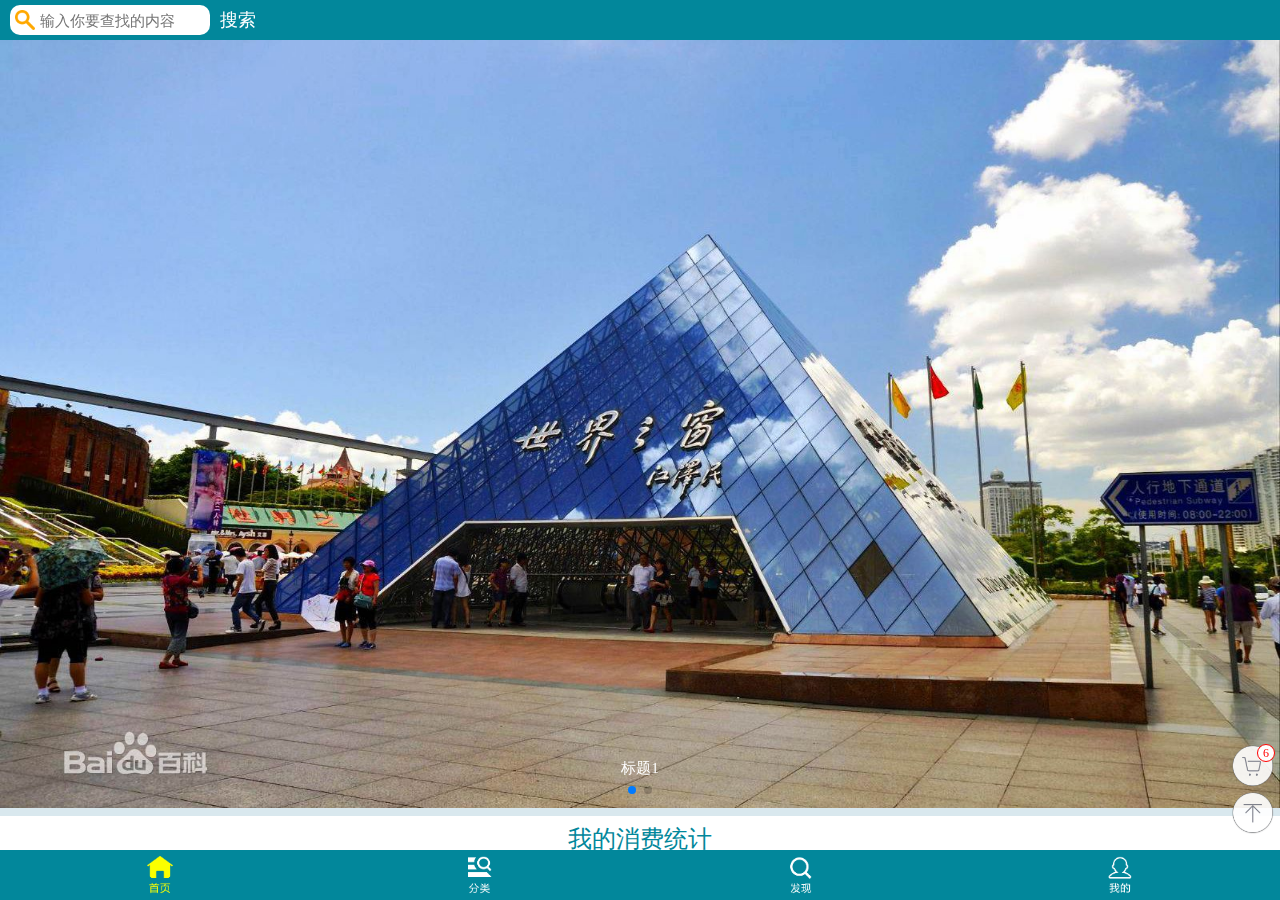
<file: mobile.html>
<!DOCTYPE html>
<html>
<head>
    <meta http-equiv="content-type" content="text/html;charset=utf-8">
    <meta name="viewport" content="width=device-width,initial-scale=1,maximum-scale=1,user-scalable=no">
    <title>主页_在线订票系统</title>
    <link rel="stylesheet" href="css/swiper.min.css">
    <link rel="stylesheet" href="css/base.css">
    <link rel="stylesheet" href="css/mobile.css">
    <script src="js/jquery.min.js"></script>
    <script src="js/swiper.min.js"></script>
    <script src="js/qrcode.min.js"></script>
    <script src="js/highcharts.js"></script>
    <script src="js/base.js"></script>
    <script src="js/mobile.js"></script>
</head>
<body>
<div class="hidden-area">
    <div class="cover-10"></div>
    <div class="cover-90"></div>
    <div class="body-alert">
        <div class="body-alert-img"><img src="image/yes.png"></div>
        <div class="body-alert-text">alert-area</div>
    </div>
    <div class="body-ask">
        <div class="body-ask-img"><img src="image/warn.png"></div>
        <div class="body-ask-text">ask area</div>
        <div class="body-ask-true" onclick="closeAsk()">确定</div>
        <div class="body-ask-false" onclick="closeAsk()">取消</div>
    </div>
</div>
<div class="body-top">
    <input type="text" id="search" onfocus="area_show('search-area')" onblur="area_show()" maxlength="20" class="search" placeholder="输入你要查找的内容">
    <div class="search-touch" onclick="search();">搜索</div>
</div>

<div class="body-main" style="">
    <div class="search-area" hidden="">

        <div style="font: 0/0 sans-serif;clear: both;display: block"> </div>
    </div>
    <div class="card-list">
        <div class="swiper-container swiper-container-horizontal swiper-container-ios">
            <div class="swiper-wrapper">            <div class="swiper-slide swiper-slide-active" style="width: 375px;">
                <img class="swiper-lazy swiper-lazy-loaded" onclick="go('www.baidu.com');" src="pictures/scenic/P201805090001/index.jpg">

                <div class="swiper-title">标题1</div>
            </div>            <div class="swiper-slide swiper-slide-next" style="width: 375px;">
                <img data-src="pictures/scenic/P201805090002/index.jpg" class="swiper-lazy" onclick="">
                <div class="swiper-lazy-preloader swiper-lazy-preloader-white"></div>

            </div></div>
            <!-- 如果需要分页器 -->
            <div class="swiper-pagination swiper-pagination-bullets"><span class="swiper-pagination-bullet swiper-pagination-bullet-active"></span><span class="swiper-pagination-bullet"></span></div>
            <span class="swiper-notification" aria-live="assertive" aria-atomic="true"></span></div>
        <script>
            let mySwiper = new Swiper ('.swiper-container', {
                lazy:true,
                // 如果需要分页器
                pagination: {
                    el: '.swiper-pagination',
                },
            })
        </script>
        <div class="main-title" style="border:none;font-size: 24px;text-align: center;color: #02879B;line-height: 36px">我的消费统计</div>
        <div id="container1" class="chart" style="height: 300px;padding: 0 10px;margin-top: 10px" data-highcharts-chart="0"><div id="highcharts-eqn5nvw-0" class="highcharts-container " style="position: relative; overflow: hidden; width: 355px; height: 300px; text-align: left; line-height: normal; z-index: 0; -webkit-tap-highlight-color: rgba(0, 0, 0, 0);"><svg version="1.1" class="highcharts-root" style="font-family:&quot;Lucida Grande&quot;, &quot;Lucida Sans Unicode&quot;, Arial, Helvetica, sans-serif;font-size:12px;" xmlns="http://www.w3.org/2000/svg" width="355" height="300"><desc>Created with Highcharts 5.0.6</desc><defs><clipPath id="highcharts-eqn5nvw-1"><rect x="0" y="0" width="268" height="179" fill="none"></rect></clipPath></defs><rect fill="#ffffff" class="highcharts-background" x="0" y="0" width="355" height="300" rx="0" ry="0"></rect><rect fill="none" class="highcharts-plot-background" x="77" y="47" width="268" height="179"></rect><g class="highcharts-grid highcharts-xaxis-grid "><path fill="none" class="highcharts-grid-line" d="M 160.5 47 L 160.5 226" opacity="1"></path><path fill="none" class="highcharts-grid-line" d="M 251.5 47 L 251.5 226" opacity="1"></path><path fill="none" class="highcharts-grid-line" d="M 341.5 47 L 341.5 226" opacity="1"></path></g><g class="highcharts-grid highcharts-yaxis-grid "><path fill="none" stroke="#e6e6e6" stroke-width="1" class="highcharts-grid-line" d="M 77 226.5 L 345 226.5" opacity="1"></path><path fill="none" stroke="#e6e6e6" stroke-width="1" class="highcharts-grid-line" d="M 77 166.5 L 345 166.5" opacity="1"></path><path fill="none" stroke="#e6e6e6" stroke-width="1" class="highcharts-grid-line" d="M 77 107.5 L 345 107.5" opacity="1"></path><path fill="none" stroke="#e6e6e6" stroke-width="1" class="highcharts-grid-line" d="M 77 46.5 L 345 46.5" opacity="1"></path></g><rect fill="none" class="highcharts-plot-border" x="77" y="47" width="268" height="179"></rect><g class="highcharts-axis highcharts-xaxis "><path fill="none" class="highcharts-tick" stroke="#ccd6eb" stroke-width="1" d="M 160.5 226 L 160.5 236" opacity="1"></path><path fill="none" class="highcharts-tick" stroke="#ccd6eb" stroke-width="1" d="M 251.5 226 L 251.5 236" opacity="1"></path><path fill="none" class="highcharts-tick" stroke="#ccd6eb" stroke-width="1" d="M 341.5 226 L 341.5 236" opacity="1"></path><path fill="none" class="highcharts-axis-line" stroke="#ccd6eb" stroke-width="1" d="M 77 226.5 L 345 226.5"></path></g><g class="highcharts-axis highcharts-yaxis "><text x="24" text-anchor="middle" transform="translate(0,0) rotate(270 24 136.5)" class="highcharts-axis-title" style="color:#666666;fill:#666666;" y="136.5">金额</text><path fill="none" class="highcharts-axis-line" d="M 77 47 L 77 226"></path></g><g class="highcharts-series-group"><g class="highcharts-series highcharts-series-0 highcharts-area-series highcharts-color-0 " transform="translate(77,47) scale(1 1)" clip-path="url(#highcharts-eqn5nvw-1)" width="179" height="268"><path fill="rgba(124,181,236,0.75)" d="M 2.6274509803922 179 L 11.687626774848 161.1 L 20.747802569304 179 L 29.807978363759 179 L 38.868154158215 179 L 47.928329952671 179 L 56.988505747126 179 L 66.048681541582 179 L 75.108857336038 51.43266666666666 L 84.169033130494 179 L 93.229208924949 179 L 102.28938471941 179 L 111.34956051386 179 L 120.40973630832 143.02100000000002 L 129.46991210277 179 L 138.53008789723 179 L 147.59026369168 179 L 156.65043948614 143.67733333333334 L 165.7106152806 179 L 174.77079107505 179 L 183.83096686951 179 L 192.89114266396 179 L 201.95131845842 179 L 211.01149425287 179 L 220.07167004733 179 L 229.13184584179 179 L 238.19202163624 179 L 247.2521974307 179 L 256.31237322515 179 L 265.37254901961 179 L 265.37254901961 179 L 256.31237322515 179 L 247.2521974307 179 L 238.19202163624 179 L 229.13184584179 179 L 220.07167004733 179 L 211.01149425287 179 L 201.95131845842 179 L 192.89114266396 179 L 183.83096686951 179 L 174.77079107505 179 L 165.7106152806 179 L 156.65043948614 179 L 147.59026369168 179 L 138.53008789723 179 L 129.46991210277 179 L 120.40973630832 179 L 111.34956051386 179 L 102.28938471941 179 L 93.229208924949 179 L 84.169033130494 179 L 75.108857336038 179 L 66.048681541582 179 L 56.988505747126 179 L 47.928329952671 179 L 38.868154158215 179 L 29.807978363759 179 L 20.747802569304 179 L 11.687626774848 179 L 2.6274509803922 179" class="highcharts-area"></path><path fill="none" d="M 2.6274509803922 179 L 11.687626774848 161.1 L 20.747802569304 179 L 29.807978363759 179 L 38.868154158215 179 L 47.928329952671 179 L 56.988505747126 179 L 66.048681541582 179 L 75.108857336038 51.43266666666666 L 84.169033130494 179 L 93.229208924949 179 L 102.28938471941 179 L 111.34956051386 179 L 120.40973630832 143.02100000000002 L 129.46991210277 179 L 138.53008789723 179 L 147.59026369168 179 L 156.65043948614 143.67733333333334 L 165.7106152806 179 L 174.77079107505 179 L 183.83096686951 179 L 192.89114266396 179 L 201.95131845842 179 L 211.01149425287 179 L 220.07167004733 179 L 229.13184584179 179 L 238.19202163624 179 L 247.2521974307 179 L 256.31237322515 179 L 265.37254901961 179" class="highcharts-graph" stroke="#7cb5ec" stroke-width="2" stroke-linejoin="round" stroke-linecap="round"></path><path fill="none" d="M -22.3725490196078 179 L 2.6274509803922 179 L 11.687626774848 161.1 L 20.747802569304 179 L 29.807978363759 179 L 38.868154158215 179 L 47.928329952671 179 L 56.988505747126 179 L 66.048681541582 179 L 75.108857336038 51.43266666666666 L 84.169033130494 179 L 93.229208924949 179 L 102.28938471941 179 L 111.34956051386 179 L 120.40973630832 143.02100000000002 L 129.46991210277 179 L 138.53008789723 179 L 147.59026369168 179 L 156.65043948614 143.67733333333334 L 165.7106152806 179 L 174.77079107505 179 L 183.83096686951 179 L 192.89114266396 179 L 201.95131845842 179 L 211.01149425287 179 L 220.07167004733 179 L 229.13184584179 179 L 238.19202163624 179 L 247.2521974307 179 L 256.31237322515 179 L 265.37254901961 179 L 290.37254901961 179" stroke-linejoin="round" visibility="visible" stroke="rgba(192,192,192,0.0001)" stroke-width="52" class="highcharts-tracker"></path></g><g class="highcharts-markers highcharts-series-0 highcharts-area-series highcharts-color-0 highcharts-tracker" transform="translate(77,47) scale(1 1)" clip-path="url(#highcharts-eqn5nvw-2)" width="179" height="268"></g></g><text x="178" text-anchor="middle" class="highcharts-title" style="color:#333333;font-size:18px;fill:#333333;width:291px;" y="24"><tspan>最近30天消费趋势</tspan></text><g class="highcharts-legend" transform="translate(126,259)"><rect fill="none" class="highcharts-legend-box" rx="0" ry="0" x="0" y="0" width="104" height="26" visibility="visible"></rect><g><g><g class="highcharts-legend-item highcharts-area-series highcharts-color-0 highcharts-series-0" transform="translate(8,3)"><text x="21" style="color:#333333;font-size:12px;font-weight:bold;cursor:pointer;fill:#333333;" text-anchor="start" y="15">时间-&gt;最近</text><rect x="2" y="4" width="12" height="12" fill="#7cb5ec" rx="6" ry="6" class="highcharts-point"></rect></g></g></g></g><g class="highcharts-axis-labels highcharts-xaxis-labels "><text x="161.16903313049357" style="color:#666666;cursor:default;font-size:11px;fill:#666666;width:124px;text-overflow:clip;" text-anchor="middle" transform="translate(0,0)" y="245" opacity="1"><tspan>10</tspan></text><text x="251.77079107505074" style="color:#666666;cursor:default;font-size:11px;fill:#666666;width:124px;text-overflow:clip;" text-anchor="middle" transform="translate(0,0)" y="245" opacity="1"><tspan>20</tspan></text><text x="338" style="color:#666666;cursor:default;font-size:11px;fill:#666666;width:124px;text-overflow:clip;" text-anchor="middle" transform="translate(0,0)" y="245" opacity="1"><tspan>30</tspan></text></g><g class="highcharts-axis-labels highcharts-yaxis-labels "><text x="62" style="color:#666666;cursor:default;font-size:11px;fill:#666666;width:107px;text-overflow:clip;" text-anchor="end" transform="translate(0,0)" y="230" opacity="1"><tspan>0</tspan></text><text x="62" style="color:#666666;cursor:default;font-size:11px;fill:#666666;width:107px;text-overflow:clip;" text-anchor="end" transform="translate(0,0)" y="171" opacity="1"><tspan>1000</tspan></text><text x="62" style="color:#666666;cursor:default;font-size:11px;fill:#666666;width:107px;text-overflow:clip;" text-anchor="end" transform="translate(0,0)" y="111" opacity="1"><tspan>2000</tspan></text><text x="62" style="color:#666666;cursor:default;font-size:11px;fill:#666666;width:107px;text-overflow:clip;" text-anchor="end" transform="translate(0,0)" y="51" opacity="1"><tspan>3000</tspan></text></g></svg></div></div>
        <div id="container2" class="chart" style="height: 300px;padding: 0 10px;margin-top: 10px" data-highcharts-chart="1"><div id="highcharts-eqn5nvw-4" class="highcharts-container " style="position: relative; overflow: hidden; width: 355px; height: 300px; text-align: left; line-height: normal; z-index: 0; -webkit-tap-highlight-color: rgba(0, 0, 0, 0);"><svg version="1.1" class="highcharts-root" style="font-family:&quot;Lucida Grande&quot;, &quot;Lucida Sans Unicode&quot;, Arial, Helvetica, sans-serif;font-size:12px;" xmlns="http://www.w3.org/2000/svg" width="355" height="300"><desc>Created with Highcharts 5.0.6</desc><defs><clipPath id="highcharts-eqn5nvw-5"><rect x="0" y="0" width="288" height="179" fill="none"></rect></clipPath></defs><rect fill="#ffffff" class="highcharts-background" x="0" y="0" width="355" height="300" rx="0" ry="0"></rect><rect fill="none" class="highcharts-plot-background" x="57" y="47" width="288" height="179"></rect><g class="highcharts-grid highcharts-xaxis-grid "><path fill="none" class="highcharts-grid-line" d="M 146.5 47 L 146.5 226" opacity="1"></path><path fill="none" class="highcharts-grid-line" d="M 244.5 47 L 244.5 226" opacity="1"></path><path fill="none" class="highcharts-grid-line" d="M 341.5 47 L 341.5 226" opacity="1"></path></g><g class="highcharts-grid highcharts-yaxis-grid "><path fill="none" stroke="#e6e6e6" stroke-width="1" class="highcharts-grid-line" d="M 57 226.5 L 345 226.5" opacity="1"></path><path fill="none" stroke="#e6e6e6" stroke-width="1" class="highcharts-grid-line" d="M 57 166.5 L 345 166.5" opacity="1"></path><path fill="none" stroke="#e6e6e6" stroke-width="1" class="highcharts-grid-line" d="M 57 107.5 L 345 107.5" opacity="1"></path><path fill="none" stroke="#e6e6e6" stroke-width="1" class="highcharts-grid-line" d="M 57 46.5 L 345 46.5" opacity="1"></path></g><rect fill="none" class="highcharts-plot-border" x="57" y="47" width="288" height="179"></rect><g class="highcharts-axis highcharts-xaxis "><path fill="none" class="highcharts-tick" stroke="#ccd6eb" stroke-width="1" d="M 146.5 226 L 146.5 236" opacity="1"></path><path fill="none" class="highcharts-tick" stroke="#ccd6eb" stroke-width="1" d="M 244.5 226 L 244.5 236" opacity="1"></path><path fill="none" class="highcharts-tick" stroke="#ccd6eb" stroke-width="1" d="M 341.5 226 L 341.5 236" opacity="1"></path><path fill="none" class="highcharts-axis-line" stroke="#ccd6eb" stroke-width="1" d="M 57 226.5 L 345 226.5"></path></g><g class="highcharts-axis highcharts-yaxis "><text x="24.5" text-anchor="middle" transform="translate(0,0) rotate(270 24.5 136.5)" class="highcharts-axis-title" style="color:#666666;fill:#666666;" y="136.5">张数</text><path fill="none" class="highcharts-axis-line" d="M 57 47 L 57 226"></path></g><g class="highcharts-series-group"><g class="highcharts-series highcharts-series-0 highcharts-area-series highcharts-color-0 " transform="translate(57,47) scale(1 1)" clip-path="url(#highcharts-eqn5nvw-5)" width="179" height="288"><path fill="rgba(124,181,236,0.75)" d="M 2.8235294117647 179 L 12.559837728195 179 L 22.296146044625 179 L 32.032454361055 179 L 41.768762677485 179 L 51.505070993915 179 L 61.241379310345 179 L 70.977687626775 179 L 80.713995943205 179 L 90.450304259635 179 L 100.18661257606 179 L 109.92292089249 179 L 119.65922920892 179 L 129.39553752535 179 L 139.13184584178 179 L 148.86815415822 179 L 158.60446247465 179 L 168.34077079108 59.66666666666667 L 178.07707910751 179 L 187.81338742394 179 L 197.54969574037 179 L 207.2860040568 179 L 217.02231237323 179 L 226.75862068966 179 L 236.49492900609 179 L 246.23123732252 179 L 255.96754563895 179 L 265.70385395538 179 L 275.44016227181 179 L 285.17647058824 179 L 285.17647058824 179 L 275.44016227181 179 L 265.70385395538 179 L 255.96754563895 179 L 246.23123732252 179 L 236.49492900609 179 L 226.75862068966 179 L 217.02231237323 179 L 207.2860040568 179 L 197.54969574037 179 L 187.81338742394 179 L 178.07707910751 179 L 168.34077079108 179 L 158.60446247465 179 L 148.86815415822 179 L 139.13184584178 179 L 129.39553752535 179 L 119.65922920892 179 L 109.92292089249 179 L 100.18661257606 179 L 90.450304259635 179 L 80.713995943205 179 L 70.977687626775 179 L 61.241379310345 179 L 51.505070993915 179 L 41.768762677485 179 L 32.032454361055 179 L 22.296146044625 179 L 12.559837728195 179 L 2.8235294117647 179" class="highcharts-area"></path><path fill="none" d="M 2.8235294117647 179 L 12.559837728195 179 L 22.296146044625 179 L 32.032454361055 179 L 41.768762677485 179 L 51.505070993915 179 L 61.241379310345 179 L 70.977687626775 179 L 80.713995943205 179 L 90.450304259635 179 L 100.18661257606 179 L 109.92292089249 179 L 119.65922920892 179 L 129.39553752535 179 L 139.13184584178 179 L 148.86815415822 179 L 158.60446247465 179 L 168.34077079108 59.66666666666667 L 178.07707910751 179 L 187.81338742394 179 L 197.54969574037 179 L 207.2860040568 179 L 217.02231237323 179 L 226.75862068966 179 L 236.49492900609 179 L 246.23123732252 179 L 255.96754563895 179 L 265.70385395538 179 L 275.44016227181 179 L 285.17647058824 179" class="highcharts-graph" stroke="#7cb5ec" stroke-width="2" stroke-linejoin="round" stroke-linecap="round"></path><path fill="none" d="M -22.1764705882353 179 L 2.8235294117647 179 L 12.559837728195 179 L 22.296146044625 179 L 32.032454361055 179 L 41.768762677485 179 L 51.505070993915 179 L 61.241379310345 179 L 70.977687626775 179 L 80.713995943205 179 L 90.450304259635 179 L 100.18661257606 179 L 109.92292089249 179 L 119.65922920892 179 L 129.39553752535 179 L 139.13184584178 179 L 148.86815415822 179 L 158.60446247465 179 L 168.34077079108 59.66666666666667 L 178.07707910751 179 L 187.81338742394 179 L 197.54969574037 179 L 207.2860040568 179 L 217.02231237323 179 L 226.75862068966 179 L 236.49492900609 179 L 246.23123732252 179 L 255.96754563895 179 L 265.70385395538 179 L 275.44016227181 179 L 285.17647058824 179 L 310.17647058824 179" stroke-linejoin="round" visibility="visible" stroke="rgba(192,192,192,0.0001)" stroke-width="52" class="highcharts-tracker"></path></g><g class="highcharts-markers highcharts-series-0 highcharts-area-series highcharts-color-0 highcharts-tracker" transform="translate(57,47) scale(1 1)" clip-path="url(#highcharts-eqn5nvw-6)" width="179" height="288"></g></g><text x="178" text-anchor="middle" class="highcharts-title" style="color:#333333;font-size:18px;fill:#333333;width:291px;" y="24"><tspan>最近30天购票趋势</tspan></text><g class="highcharts-legend" transform="translate(126,259)"><rect fill="none" class="highcharts-legend-box" rx="0" ry="0" x="0" y="0" width="104" height="26" visibility="visible"></rect><g><g><g class="highcharts-legend-item highcharts-area-series highcharts-color-0 highcharts-series-0" transform="translate(8,3)"><text x="21" style="color:#333333;font-size:12px;font-weight:bold;cursor:pointer;fill:#333333;" text-anchor="start" y="15">时间-&gt;最近</text><rect x="2" y="4" width="12" height="12" fill="#7cb5ec" rx="6" ry="6" class="highcharts-point"></rect></g></g></g></g><g class="highcharts-axis-labels highcharts-xaxis-labels "><text x="147.4503042596349" style="color:#666666;cursor:default;font-size:11px;fill:#666666;width:134px;text-overflow:clip;" text-anchor="middle" transform="translate(0,0)" y="245" opacity="1"><tspan>10</tspan></text><text x="244.8133874239351" style="color:#666666;cursor:default;font-size:11px;fill:#666666;width:134px;text-overflow:clip;" text-anchor="middle" transform="translate(0,0)" y="245" opacity="1"><tspan>20</tspan></text><text x="338" style="color:#666666;cursor:default;font-size:11px;fill:#666666;width:134px;text-overflow:clip;" text-anchor="middle" transform="translate(0,0)" y="245" opacity="1"><tspan>30</tspan></text></g><g class="highcharts-axis-labels highcharts-yaxis-labels "><text x="42" style="color:#666666;cursor:default;font-size:11px;fill:#666666;width:107px;text-overflow:clip;" text-anchor="end" transform="translate(0,0)" y="230" opacity="1"><tspan>0</tspan></text><text x="42" style="color:#666666;cursor:default;font-size:11px;fill:#666666;width:107px;text-overflow:clip;" text-anchor="end" transform="translate(0,0)" y="171" opacity="1"><tspan>1</tspan></text><text x="42" style="color:#666666;cursor:default;font-size:11px;fill:#666666;width:107px;text-overflow:clip;" text-anchor="end" transform="translate(0,0)" y="111" opacity="1"><tspan>2</tspan></text><text x="42" style="color:#666666;cursor:default;font-size:11px;fill:#666666;width:107px;text-overflow:clip;" text-anchor="end" transform="translate(0,0)" y="51" opacity="1"><tspan>3</tspan></text></g></svg></div></div>
        <div id="container3" class="chart" style="height: 300px;padding: 0 10px;margin-top: 10px" data-highcharts-chart="2"><div id="highcharts-eqn5nvw-8" class="highcharts-container " style="position: relative; overflow: hidden; width: 355px; height: 300px; text-align: left; line-height: normal; z-index: 0; -webkit-tap-highlight-color: rgba(0, 0, 0, 0);"><svg version="1.1" class="highcharts-root" style="font-family:&quot;Lucida Grande&quot;, &quot;Lucida Sans Unicode&quot;, Arial, Helvetica, sans-serif;font-size:12px;" xmlns="http://www.w3.org/2000/svg" width="355" height="300"><desc>Created with Highcharts 5.0.6</desc><defs><clipPath id="highcharts-eqn5nvw-9"><rect x="0" y="0" width="335" height="238" fill="none"></rect></clipPath></defs><rect fill="#ffffff" class="highcharts-background" x="0" y="0" width="355" height="300" rx="0" ry="0"></rect><rect fill="none" class="highcharts-plot-background" x="10" y="47" width="335" height="238"></rect><rect fill="none" class="highcharts-plot-border" x="10" y="47" width="335" height="238"></rect><g class="highcharts-series-group"><g class="highcharts-series highcharts-series-0 highcharts-pie-series highcharts-color-undefined highcharts-tracker" transform="translate(10,47) scale(1 1)" style="cursor:pointer;"><path fill="#7cb5ec" d="M 206.98584471234318 49.50000144152641 A 69.5 69.5 0 1 1 206.90346589430402 49.50006704200041 L 207 119 A 0 0 0 1 0 207 119 Z" class="highcharts-point highcharts-color-0" stroke="#ffffff" stroke-width="1" stroke-linejoin="round"></path><path fill="#90ed7d" d="M 206.97296586394577 49.50000525787439 A 69.5 69.5 0 0 1 206.90346589430402 49.50006704200041 L 207 119 A 0 0 0 0 0 207 119 Z" class="highcharts-point highcharts-color-1" stroke="#ffffff" stroke-width="1" stroke-linejoin="round"></path><path fill="#f7a35c" d="M 206.97296586394577 49.50000525787439 A 69.5 69.5 0 0 1 206.90346589430402 49.50006704200041 L 207 119 A 0 0 0 0 0 207 119 Z" class="highcharts-point highcharts-color-2" stroke="#ffffff" stroke-width="1" stroke-linejoin="round"></path><path fill="#8085e9" d="M 206.97296586394577 49.50000525787439 A 69.5 69.5 0 0 1 206.90346589430402 49.50006704200041 L 207 119 A 0 0 0 0 0 207 119 Z" class="highcharts-point highcharts-color-3" stroke="#ffffff" stroke-width="1" stroke-linejoin="round"></path></g><g class="highcharts-markers highcharts-series-0 highcharts-pie-series highcharts-color-undefined " transform="translate(10,47) scale(1 1)"></g></g><text x="178" text-anchor="middle" class="highcharts-title" style="color:#333333;font-size:18px;fill:#333333;width:291px;" y="24"><tspan>最近30天购票单价</tspan></text><g class="highcharts-data-labels highcharts-series-0 highcharts-pie-series highcharts-color-undefined highcharts-tracker" transform="translate(10,47) scale(1 1)" opacity="1" style="cursor:pointer;"><path fill="none" class="highcharts-data-label-connector highcharts-color-0" stroke="#7cb5ec" stroke-width="1" d="M 212 218.5 C 207 218.5 207 200.5 207 194.5 L 207 188.5"></path><path fill="none" class="highcharts-data-label-connector highcharts-color-1" stroke="#90ed7d" stroke-width="1" d="M 202 19.5 C 207 19.5 207 37.5 207 43.5 L 207 49.5"></path><path fill="none" class="highcharts-data-label-connector highcharts-color-2" stroke="#f7a35c" stroke-width="1" d="M 137.77967611417705 43 C 142.77967611417705 43 207 37.5 207 43.5 L 207 49.5"></path><path fill="none" class="highcharts-data-label-connector highcharts-color-3" stroke="#8085e9" stroke-width="1" d="M 117.47781356353825 66.5 C 122.47781356353825 66.5 207 37.5 207 43.5 L 207 49.5"></path><g class="highcharts-label highcharts-data-label highcharts-data-label-color-0 " style="cursor:pointer;" transform="translate(217,209)"><text x="5" style="font-size:11px;font-weight:bold;color:black;text-outline:1px contrast;fill:black;" y="16"><tspan style="font-weight: bold;" x="5" y="16" class="highcharts-text-outline" fill="#FFFFFF" stroke="#FFFFFF" stroke-width="2px" stroke-linejoin="round">0-200元</tspan><tspan dx="0" class="highcharts-text-outline" fill="#FFFFFF" stroke="#FFFFFF" stroke-width="2px" stroke-linejoin="round" style="">: 100.0 %</tspan><tspan style="font-weight:bold" x="5" y="16">0-200元</tspan><tspan dx="0">: 100.0 %</tspan></text></g><g class="highcharts-label highcharts-data-label highcharts-data-label-color-1 " style="cursor:pointer;" transform="translate(85,10)"><text x="5" style="font-size:11px;font-weight:bold;color:black;text-outline:1px contrast;fill:black;" y="16"><tspan style="font-weight: bold;" x="5" y="16" class="highcharts-text-outline" fill="#FFFFFF" stroke="#FFFFFF" stroke-width="2px" stroke-linejoin="round">200-500元</tspan><tspan dx="0" class="highcharts-text-outline" fill="#FFFFFF" stroke="#FFFFFF" stroke-width="2px" stroke-linejoin="round" style="">: 0.0 %</tspan><tspan style="font-weight:bold" x="5" y="16">200-500元</tspan><tspan dx="0">: 0.0 %</tspan></text></g><g class="highcharts-label highcharts-data-label highcharts-data-label-color-2 " style="cursor:pointer;" transform="translate(13,33)"><text x="5" style="font-size:11px;font-weight:bold;color:black;text-outline:1px contrast;fill:black;" y="16"><tspan style="font-weight: bold;" x="5" y="16" class="highcharts-text-outline" fill="#FFFFFF" stroke="#FFFFFF" stroke-width="2px" stroke-linejoin="round">500-1000元</tspan><tspan dx="0" class="highcharts-text-outline" fill="#FFFFFF" stroke="#FFFFFF" stroke-width="2px" stroke-linejoin="round" style="">: 0.0 %</tspan><tspan style="font-weight:bold" x="5" y="16">500-1000元</tspan><tspan dx="0">: 0.0 %</tspan></text></g><g class="highcharts-label highcharts-data-label highcharts-data-label-color-3 " style="cursor:pointer;" transform="translate(0,57)"><text x="5" style="font-size:11px;font-weight:bold;color:black;text-outline:1px contrast;fill:black;" y="16"><tspan style="font-weight: bold;" x="5" y="16" class="highcharts-text-outline" fill="#FFFFFF" stroke="#FFFFFF" stroke-width="2px" stroke-linejoin="round">1000元以上</tspan><tspan dx="0" class="highcharts-text-outline" fill="#FFFFFF" stroke="#FFFFFF" stroke-width="2px" stroke-linejoin="round" style="">: 0.0 %</tspan><tspan style="font-weight:bold" x="5" y="16">1000元以上</tspan><tspan dx="0">: 0.0 %</tspan></text></g></g><g class="highcharts-legend"><rect fill="none" class="highcharts-legend-box" rx="0" ry="0" x="0" y="0" width="8" height="8" visibility="hidden"></rect><g><g></g></g></g></svg></div></div>
    </div>
</div>
<div class="body-menu">
    <div class="menu-box" onclick="go('?file=index')">
        <img src="image/a-home.png">
    </div>
    <div class="menu-box" onclick="go('?file=tickets')">
        <img src="image/n-menu.png">
    </div>
    <div class="menu-box" onclick="go('?file=find')">
        <img src="image/n-find.png">
    </div>
    <div class="menu-box" onclick="go('?file=me')">
        <img src="image/n-cart.png">
    </div>

</div>
<div class="right-menu">
    <div id="show-cart" class="button-ball" onclick="go('?file=cart')">
        <img src="image/cart-ball.png">
        <div id="cart-num">6</div>
    </div>
    <div id="to-top" onclick="to_top();" class="button-ball">
        <img src="image/to-top.png">
    </div>
</div><script type="text/javascript">

    $(function () {

        $('#container1').highcharts({
            chart: {
                type: 'area'
            },
            credits:{
                enabled:false
            },
            title: {
                text: '最近30天消费趋势'
            },
            subtitle: {
                text: ''
            },
            xAxis: {
                allowDecimals: false,
                labels: {
                    formatter: function () {
                        return this.value; // clean, unformatted number for year
                    }
                }
            },
            yAxis: {
                title: {
                    text: '金额'
                },
                labels: {
                    formatter: function () {
                        return this.value;
                    }
                }
            },
            tooltip: {
                pointFormat: '{series.name} 消费 <b>{point.y:,.0f}</b>元'
            },
            plotOptions: {
                area: {
                    pointStart: 1,
                    marker: {
                        enabled: false,
                        symbol: 'circle',
                        radius: 2,
                        states: {
                            hover: {
                                enabled: true
                            }
                        }
                    }
                }
            },
            series: [{"name":"\u65f6\u95f4->\u6700\u8fd1","data":[0,300,0,0,0,0,0,0,2138,0,0,0,0,603,0,0,0,592,0,0,0,0,0,0,0,0,0,0,0,0]}]
        });
        $('#container2').highcharts({
            chart: {
                type: 'area'
            },
            credits:{
                enabled:false
            },
            title: {
                text: '最近30天购票趋势'
            },
            subtitle: {
                text: ''
            },
            xAxis: {
                allowDecimals: false,
                labels: {
                    formatter: function () {
                        return this.value; // clean, unformatted number for year
                    }
                }
            },
            yAxis: {
                title: {
                    text: '张数'
                },
                labels: {
                    formatter: function () {
                        return this.value;
                    }
                }
            },
            tooltip: {
                pointFormat: '{series.name} 购票 <b>{point.y:,.0f}</b>张'
            },
            plotOptions: {
                area: {
                    pointStart: 1,
                    marker: {
                        enabled: false,
                        symbol: 'circle',
                        radius: 2,
                        states: {
                            hover: {
                                enabled: true
                            }
                        }
                    }
                }
            },
            series: [{"name":"\u65f6\u95f4->\u6700\u8fd1","data":[0,0,0,0,0,0,0,0,0,0,0,0,0,0,0,0,0,2,0,0,0,0,0,0,0,0,0,0,0,0]}]
        });
        $('#container3').highcharts({
            chart: {
                plotBackgroundColor: null,
                plotBorderWidth: null,
                plotShadow: false
            },
            credits:{
                enabled:false
            },
            title: {
                text: '最近30天购票单价'
            },
            tooltip: {
                headerFormat: '{series.name}<br>',
                pointFormat: '{point.name}: <b>{point.percentage:.1f}%</b>'
            },
            plotOptions: {
                pie: {
                    allowPointSelect: true,
                    cursor: 'pointer',
                    dataLabels: {
                        enabled: true,
                        format: '<b>{point.name}</b>: {point.percentage:.1f} %',
                        style: {
                            color: (Highcharts.theme && Highcharts.theme.contrastTextColor) || 'black'
                        }
                    }
                }
            },
            series: [{
                type: 'pie',
                name: '单价',
                data: [
                    ['0-200元',   2],
                    ['200-500元',  0],
                    ['500-1000元',  0],
                    ['1000元以上',  0]
                ]
            }]
        });

    });

</script>

</body>
</html>
</file>
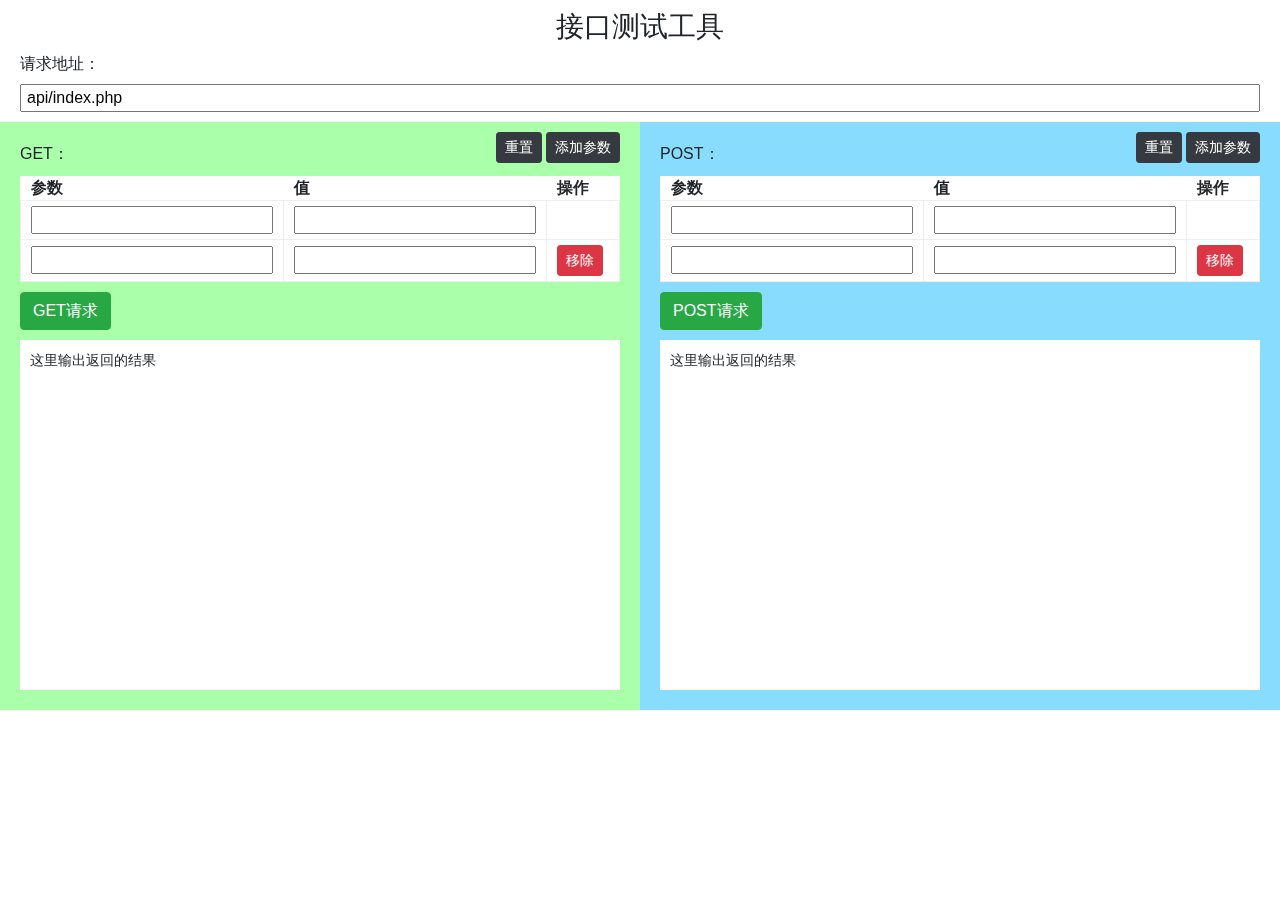
<file: test.html>
<!DOCTYPE html>
<html lang="en">
<head>
    <meta http-equiv="content-type" content="text/html;charset=utf-8">
    <meta name="viewport" content="width=device-width,initial-scale=1,maximum-scale=1,user-scalable=no"/>
    <title>测试_在线订票系统</title>
    <link rel="stylesheet" href="css/bootstrap.min.css">
    <link rel="stylesheet" href="css/base.css"/>
    <script src="js/jquery.min.js"></script>
    <script src="js/bootstrap.min.js"></script>
    <script src="js/base.js"></script>
    <style>
        main{
            position: fixed;
            top: 0;left: 0;
            right: 0;bottom: 0;
            overflow: auto;
        }
        table{
            background-color: #FFF;
            margin: 10px 0;width: 100%;
        }
        table th{
            text-align: left;
            padding-left: 10px;
        }
        table td{
            border: solid 1px #EEE;
            padding: 5px 10px;
        }
        input[type="text"]{
            padding: 0 5px;
            width: 100%;
        }
        .api{

        }
    </style>
</head>
<body>

<main class="api">
    <div style="width: 100%;padding: 10px 20px">
        <h3 style="text-align: center">接口测试工具</h3>
        <label for="ajax_url">请求地址：</label>
        <input type="text" id="ajax_url" value="api/index.php"/>
    </div>

    <div style="width: 50%;height: auto;background-color: #AFA;padding:20px;float: left;position: relative">
        <div style="position: absolute;right:20px;top:10px">
            <button type="button" class="btn btn-dark btn-sm reset_get_kv">重置</button>
            <button type="button" class="btn btn-dark btn-sm add_get_kv">添加参数</button>
        </div>
        <form class="get_form">
            GET：
            <table class="get_tb">
                <tr>
                    <th>参数</th>
                    <th>值</th>
                    <th>操作</th>
                </tr>
                <tr>
                    <td><input type="text" class="get_key"/></td>
                    <td><input type="text" class="get_val"/></td>
                    <td></td>
                </tr>
                <tr>
                    <td><input type="text" class="get_key"/></td>
                    <td><input type="text" class="get_val"/></td>
                    <td><button type="button" class="btn btn-danger btn-sm remove_kv">移除</button></td>
                </tr>
            </table>
            <button type="button" class="btn btn-success ajax-get">GET请求</button>
        </form>

        <div class="get_result" style="font-size:14px;width: 100%;background-color: #FFF;padding: 10px;margin-top:10px;overflow: auto;height: 350px">
            这里输出返回的结果
        </div>
    </div>



    <div style="width: 50%;height: auto;background-color: #8DF;padding:20px;float: left;position: relative">
        <div style="position: absolute;right:20px;top:10px">
            <button type="button" class="btn btn-dark btn-sm reset_post_kv">重置</button>
            <button type="button" class="btn btn-dark btn-sm add_post_kv">添加参数</button>
        </div>
        <form class="post_form">
            POST：
            <table class="post_tb">
                <tr>
                    <th>参数</th>
                    <th>值</th>
                    <th>操作</th>
                </tr>
                <tr>
                    <td><input type="text" class="post_key"/></td>
                    <td><input type="text" class="post_val"/></td>
                    <td></td>
                </tr>
                <tr>
                    <td><input type="text" class="post_key"/></td>
                    <td><input type="text" class="post_val"/></td>
                    <td><button type="button" class="btn btn-danger btn-sm remove_kv">移除</button></td>
                </tr>
            </table>
            <button type="button" class="btn btn-success ajax-post">POST请求</button>
        </form>
        <div class="post_result" style="font-size:14px;width: 100%;background-color: #FFF;padding: 10px;margin-top:10px;overflow: auto;height: 350px">
            这里输出返回的结果
        </div>
    </div>
</main>







<script>
    $(".ajax-get").click(function () {
        let data = {},data_key = [],data_val = [],
        get_keys = $(".get_key"),get_vals = $(".get_val");

        get_keys.each(function () {
            data_key.push($(this).val());
        });
        get_vals.each(function () {
            data_val.push($(this).val());
        });

        for (let i=0;i<data_key.length;i++){
            if (data[data_key[i]] !== "") {
                data[data_key[i]] = data_val[i];
            }
        }
        $.ajax({
            type:"get",
            url:$("#ajax_url").val(),
            data:data,
            success:function (result) {
                result = sys.UniDecode(result);
                let date = new Date();
                let div = $(".get_result");
                let str = date.format("yyyy-MM-dd H:i:s")
                    + "&nbsp;&nbsp;GET请求成功！接口返回的数据如下：<br/>"
                    + result + "<br/><br/>*************************************************************************************<br/><br/>";
                div.html(str + div.html());
            },
            error:function () {
                let date = new Date();
                let div = $(".get_result");
                let str = date.format("yyyy-MM-dd H:i:s")
                    + "&nbsp;&nbsp;GET请求失败！接口未响应或不存在！<br/><br/>";
                div.html(str + div.html());
            }
        })
    });



    $(".ajax-post").click(function () {
        let data = {},data_key = [],data_val = [],
            get_keys = $(".post_key"),get_vals = $(".post_val");

        get_keys.each(function () {
            data_key.push($(this).val());
        });
        get_vals.each(function () {
            data_val.push($(this).val());
        });

        for (let i=0;i<data_key.length;i++){
            if (data[data_key[i]] !== "") {
                data[data_key[i]] = data_val[i];
            }
        }
        $.ajax({
            type:"post",
            url:$("#ajax_url").val(),
            data:data,
            success:function (result) {
                result = sys.UniDecode(result);
                let date = new Date();
                let div = $(".post_result");
                let str = date.format("yyyy-MM-dd H:i:s")
                    + "&nbsp;&nbsp;POST请求成功！接口返回的数据如下：<br/>"
                    + result + "<br/><br/>*************************************************************************************<br/><br/>";
                div.html(str + div.html());
            },
            error:function () {
                let date = new Date();
                let div = $(".post_result");
                let str = date.format("yyyy-MM-dd H:i:s")
                    + "&nbsp;&nbsp;POST请求失败！接口未响应或不存在！<br/><br/>";
                div.html(str + div.html());
            }
        })
    });



    $(".add_get_kv").click(function () {
        $(".get_tb").append(`
        <tr>
            <td><input type="text" class="get_key"/></td>
            <td><input type="text" class="get_val"/></td>
            <td><button type="button" class="btn btn-danger btn-sm remove_kv">移除</button></td>
        </tr>
        `);
    });
    $(".add_post_kv").click(function () {
        $(".post_tb").append(`
        <tr>
            <td><input type="text" class="post_key"/></td>
            <td><input type="text" class="post_val"/></td>
            <td><button type="button" class="btn btn-danger btn-sm remove_kv">移除</button></td>
        </tr>
        `);
    });
    $("body").on("click",".remove_kv",function () {
        $(this).parent("td").parent("tr").remove();
    });

    
    $(".reset_get_kv").click(function () {
        $(".get_form")[0].reset();
    });
    $(".reset_post_kv").click(function () {
        $(".post_form")[0].reset();
    });

</script>
</body>
</html>
</file>
<file: css/base.css>
@charset "utf-8";
*{margin: 0;padding: 0;box-sizing: border-box}
body{
    font-size: 16px;
    width: 100%;
    background-size: cover;
    height: auto;
}

.cover-10{
    display:none;width: 100%;height: 100%;opacity:0.5;
    position: fixed;background-color: #000;z-index: 10
}
.cover-90{
    display:none;width: 100%;height: 100%;opacity:0.5;
    position: fixed;background-color: #000;z-index: 90
}

label input[type="checkbox"]{
    display: none;
}

label input[type="checkbox"] + span {
    padding: 11px 12px;
    display: inline;
    cursor: pointer;
    background-image: url("../image/checkBox-F.png");
    background-repeat: no-repeat;
    background-position:0;
}
label input[type="checkbox"]:checked + span {
    background-image: url("../image/checkBox-T.png");
}



.body-alert{
    line-height:28px;
    padding:15px;border-radius:10px;
    text-align:center;
    font-size:20px;position:absolute;
    height: auto;width: 60%;max-width: 400px;z-index: 100;
    color:#FFF;background-color: #03879C;opacity: 0.85;
    left:50%;top:30%;
    font-family: "黑体", serif;
    transform: translateX(-50%);display: none;
}
.body-alert-img img{
    height: 60px;
}
.body-alert-text{
    padding: 15px 0;
}

.body-ask{
    line-height:28px;
    padding:15px;border-radius:10px;
    text-align:center;
    font-size:22px;position:absolute;
    height: auto;width: 65%;max-width: 450px;z-index: 100;
    color:#FFF;background-color: #03879C;opacity: 0.85;
    left:50%;top:25%;
    font-family: "黑体", serif;
    transform: translateX(-50%);display: none;
}
.body-ask-img img{
    height: 60px;
}
.body-ask-text{
    padding: 15px;
    border-bottom: solid 1px #FFF;
}
.body-ask-true{
    cursor:pointer;margin:20px 0 0 10%;padding:5px 0;width: 35%;float: left;border-radius: 10px;background-color: #FF0;color: #03879C;
}
.body-ask-false{
    cursor:pointer;margin:20px 0 0 10%;padding:5px 0;width: 35%;float: left;border-radius: 10px;background-color: #FFF;color: #03879C;
}
.body-frame{
    display: none;
}
.loading{
    line-height:10px;
    padding:15px 30px;border-radius:10px;
    text-align:center;
    font-size:13px;position:fixed;
    z-index: 99;display: none;
    color:#FFF;background-color: #000;opacity: 0.6;
    left:50%;top:40%;
    font-family: "微软雅黑",serif;
    transform: translateX(-50%)translateY(-50%);
}
.load-ring{
    width: 40px;height: 40px;
    border: solid 5px #CCC;
    border-top: solid 5px #26F;
    border-radius: 100px;
    animation: cyc 0.5s infinite linear;
}
.loading img{
    width: 30px;
    height: 30px;
}

.btn-xs{
    padding: 1px 5px;font-size: 12px;
    line-height: 1.5;border-radius: 3px
}
</file>
<file: css/animation.css>
@keyframes rotate180
{
    from {transform:rotate(0deg);}
    to {transform:rotate(180deg);}
}
@keyframes rotate-180
{
    from {transform:rotate(180deg);}
    to {transform:rotate(0deg);}
}
@keyframes cyc {
    0%{transform: rotate(0deg)}
    100%{transform: rotate(360deg)}
}
</file>
<file: css/customer.css>
@charset "utf-8";
body{
    min-width: 1000px;
}
aside{
    display: none;
}
.body-frame{
    width: 50%;height: 75%;position: absolute;
    left:50%;top:50%;font-size: 16px;
    min-width: 400px;max-width: 600px;
    background-color: #D9E8EE;
    transform: translateX(-50%) translateY(-50%);
    border: solid 1px #8c8c8c;border-radius: 5px;
    padding: 50px 10px 10px 10px;
    z-index: 15;display: none;
}
.body-frame-title{
    position: absolute;top:0;left: 10px;right: 10px;
    height: 40px;font-family: "黑体", serif;font-size: 20px;
    line-height: 40px;
    text-align: center;
    border-bottom: solid 1px #8c8c8c;
}
.body-frame-close{
    position: absolute;top:0;right: 0;
    width: 40px;height: 40px;
    line-height: 40px;
    text-align: center;
    font-size: 32px;
    cursor: pointer;
}
.body-frame-html{
    position: relative;
    width:100%;height:100%;overflow: auto;
    line-height: 40px;
    cursor: pointer;
}

header{
    height: 75px;width: 100%;
    padding: 10px;font-family: "黑体",serif;
    font-size: 22px;overflow: hidden;white-space: nowrap;
    background-image: url("../image/header.jpg");
    background-repeat: repeat-x;
}
main{
    position: absolute;
    padding-left: 130px;
    left: 0;right: 0;top: 100px;bottom: 18px;
    min-width: 1000px;font: 16px/2 "宋体";
    background-color: #a6e1ec;
    border-radius:5px;display: none;
}
nav{
    height: 25px;
    padding:0 5px;
    color: #222;
    font-family: "黑体", serif;
    font-size: 16px;
    line-height: 25px;
    background-color: #fefed7;
}
menu{
    position: absolute;
    width:129px;top:100px;
    font-family: "黑体",serif;
    bottom: 18px;padding: 20px 0;
    white-space: nowrap;overflow-y: auto;
    z-index: 1;background-color: #35B2C6;
    border-top-right-radius:5px;
    border-bottom-right-radius: 5px;
}
footer{
    position: absolute;bottom: 0;
    width:100%;min-width: 1000px;
    height: 18px;font-size: 12px;
    line-height: 18px;text-align: center;
    color: #FFF;background-color: #363636;
}



/*header内容*/
.logo{
    float: left;
    height: 100%;
}
.user-info{
    float: right;
    height: 100%;
    text-align: right;
    padding: 10px;
    line-height: 35px;
    color: #FFF;
    white-space: nowrap;
}

/*nav内容*/
.welcome-line{
    float: left;height: 100%;
}
/*menu内容*/
.body-menu{
    border-top: solid 1px #FFF;
    Width:100%;overflow: hidden;
}
.body-menu ul {
    Width:100%;list-style:none;
}
.body-menu ul li {
    text-align: left;color: #FFF;
    font-size : 18px;
    border-bottom: solid 1px #FFF;
    cursor: pointer;padding: 8px 0 8px 8px;
}
.body-menu ul li img{
    width: 25px;height: 25px;
}
.body-menu ul li:hover {
    color:#FFF;background: #4B6E96;
}
.active{
    background-color: #4B6E96;
}
.menu-in-out{
    background-color:#03879C;text-align:right;position: absolute;
    left:0;bottom:0;right:0;padding: 4px 6px;cursor: pointer
}
.menu-in-out img{
    width: 25px;height: 25px;
}

/*main内容*/
.body-list{
    height: 100%;width: 100%;position: relative;overflow: auto;
}
.body-search {
    Width:100%;margin-top: 5px;padding:0 10px;overflow: hidden;
}
.term-area{
    font-size: 14px;
    float: left;width: 100%;overflow: hidden;
}
.table-box{
    margin: 5px 10px;
}
.my-table{
    width: 100%;border-collapse:collapse;
    background-color: #FFF;line-height: 22px;
}
.my-table td
{
    text-align: center;padding: 5px;border: 1px solid #cbcbcb;
}

.my-table th{
    color: #FFF;background-color: #4B6E96;
    text-align: center;padding: 8px;border: 1px solid #cbcbcb;
}

/*file=index*/
.title-lg{
    position: absolute;
    left: 20px;right: 20px;color: #FFF;
    min-width: 400px;font-size: 24px;
    line-height: 48px;text-align: center;
    font-family: "黑体",serif;background-color: #4B6E96;
}
.chart-group{
    position: absolute;z-index: 1;
    left: 20px;right: 20px;top:65px;bottom: 10px;
}
.chart-box{
    width: 50%;height: 50%;
    float: left;position: relative;
}
.chart{
    width: 100%;height: 100%;position: relative;
}


/*file=scenic*/
.item-list{
    overflow: auto;
    padding-bottom: 10px;
}
.card-item{
    width: 220px;
    height: 220px;
    background-color: #FFF;
    color: #333;float: left;
    margin-left: 10px;
    margin-top: 5px;
    position: relative;
    cursor: pointer;
}
.card-item:hover{
    box-shadow: 0 0 20px 0 #F08000;
    color: #F08000;
    border-radius: 2px;
    border:solid 0.5px #F08000;
}
.card-img{
    width: 100%;
    height: 150px;
}
.card-img img{
    width: 100%;
    height: 100%;
}
.card-info{
    width: 100%;
    height: 70px;
    overflow: hidden;
    padding: 5px 10px 0 10px;
}
.card-name{
    width: 100%;
    overflow: hidden;
    text-overflow: ellipsis;
    white-space: nowrap;
    line-height: 28px;
    font-size: 15px;
}
.card-price{
    color: #333;
    font-size: 12px;
    line-height: 32px;
}
.card-price span{
    color: #F08000;
    font-family: "Arial", serif;
    font-size: 16px;
}
.card-price span b{
    font-size: 24px;
}
.card-href{
    position: absolute;right: 8px;bottom: 8px;
}

/*确认订单内容*/
.ready-pay{
    position: absolute;padding: 8px 40px;
    background-color: #FFA800;
    font-family: "黑体", serif;font-size: 21px;
    line-height: 30px;text-align: center;
    color: #FFF;border-radius: 5px;cursor:pointer;
}
/*收银台内容*/
.cashier{
    position:absolute;top:65px;bottom:10px;left: 20px;right: 20px;
    background-color: #FFF;padding: 20px 50px;
    overflow: auto;min-width: 400px;
}
.cashier-span{
    background: #00AAEF;color: #FFF;
    font-size: 22px;font-family: "黑体", serif;
    padding: 5px 30px;border-radius: 5px;
    white-space: nowrap;margin: 0 20px 20px 0;
}
.cashier-tip{
    font-family: "黑体", serif;
    font-size: 16px;color: #363636;
}
.order-left-time{
    font-size: 32px;font-weight: bold;color: #F00;
}
.not-table{
    width: auto;min-width: 200px;
    border-collapse:collapse;
    background-color: #FFF;line-height: 20px;
    font-size: 20px;text-align: left;font-family: "黑体", serif;
}
.not-table td
{
    padding: 10px 100px 10px 15px;
    border: solid 1px #cbcbcb;white-space: nowrap;
}
.payment-area{
    width: 100%;
    height: 45px;
    font-size: 18px;
    line-height: 45px;
    border-radius:5px;
    margin-bottom: 10px;
}
.payment-area label{
    cursor: pointer;
    width: 220px;
    padding: 0 0 0 10px;
    margin: 5px 10px 5px 10px;
    font-family: "黑体", serif;
    font-size: 20px;
    border: solid 1px #ccc;
    border-radius: 2px;
}
.payment-area label input[type="radio"]{
    display: none;
    cursor: pointer;
}

.payment-area label input + span {
    padding: 4px 30px;
    display: inline;
    background-image: url("../image/checkBox-F.png");
    background-repeat: no-repeat;
    background-position:0;
}
.payment-area label input:checked + span {
    background-image: url("../image/checkBox-T.png");
}


/*cart内容*/
.body-right{
    position: fixed;width: 219px;
    right: 0;top: 100px;bottom: 18px;background-color: #35B2C6;
    border-radius:5px;z-index: 2;overflow: hidden;display: none;
}
.cart{
    width: 100%;height: 40px;line-height: 40px;
    position: relative;font-size: 22px;
    color: #FFF;font-family: "黑体", serif;
}
.cart-ears{
    width: 40px;
    cursor:pointer;padding:5px;height: 100%;background-color: #35B2C6
}
.cart-title{
    width: 139px;overflow: hidden;background-color: #03879C;
    cursor:pointer;height: 100%;float: left;padding: 0 10px;
    border-bottom-left-radius: 15px;border-bottom-right-radius: 15px;
}
.cart-list{
    position: absolute;width: 100%;
    top: 40px;bottom: 100px;overflow-y:auto;
}

.sale-name{
    color: #02879B;background-color: #fefed7;line-height: 26px;
    font-family: "黑体", serif;font-size: 16px;padding: 0 10px;
}
.goods-sale{
    border-bottom: solid 1px #FFF;padding: 5px;
}
.goods{
    padding: 5px 8px;width: 100%;
    margin-bottom: 3px;position: relative;
    font: 15px/1.5 "宋体";line-height: 22px;
    background-color: #FFF;overflow: hidden;
    white-space: nowrap;text-overflow: ellipsis;border-radius:5px;
}
.cart-ticket-title{
    height:45px;padding: 0 18px 0 0;
    font-size: 14px;line-height:22px;overflow: hidden;
    text-overflow: ellipsis;white-space: normal;
    display: -webkit-box;-webkit-box-orient: vertical;
    word-break: break-all;-webkit-line-clamp: 2;
}
.cart-ticket-title:before{
    content: " ";padding: 0 14px;
}
.cart-ticket-title span{
    font-size: 12px;color: #FFF;background-color: #F00;padding: 1px 3px;vertical-align: 1px;border-radius: 5px;
}
.ticket-info{
    height: 52px;line-height:18px;padding: 0 10px;font-size: 12px;color: #626262;overflow: hidden;text-overflow: ellipsis;white-space: nowrap;
}
.ticket-info span{
    font-size:12px;color:#02879B;border: solid 0.5px #02879B;border-radius:3px;padding: 0 1px;margin-right: 5px;
}
.del-cart{
    width: 25px;height: 25px;
    position: absolute;cursor: pointer;
    right: 2px;top: 2px;background-color: #FFF;
}
.check-all{
    position:absolute;bottom:70px;left:0;width:100px;height:30px;cursor:pointer;
    background-color: #03879C;font-family: "黑体", serif;padding: 0 5px;
    text-align:left;line-height:30px;font-size: 18px;color: #FFF;
}
.clear-cart{
    position:absolute;bottom:70px;left:100px;right:0;cursor:pointer;
    background-color: #03879C;font-family: "黑体", serif;padding: 0 5px;
    text-align:right;line-height:30px;font-size: 17px;color: #FFF;
}
.pay{
    width: 100%;
    height: 70px;
    padding: 6px 0;
    position: absolute;
    bottom: 0;
    font-family: "黑体", serif;
    color: #FFF;
    text-align: center;
    font-size: 22px;
    line-height: 28px;
    white-space: nowrap;
    overflow: hidden;
    text-overflow: ellipsis;
    cursor:pointer;
    border-bottom-left-radius:5px;
}

.cart-ball{
    position: fixed;cursor: pointer;
    bottom: 50px;right: 15px;
    z-index: 11;padding: 2px;
    width: 60px;height: 60px;
    border-radius: 50px;background-color: #FF8500;
}
#cart-num{
    color:#FF8500;font-size:14px;position: absolute;
    right: 0;top: 0;background-color:#FFF;text-align:center;
    width: 24px;height: 24px;line-height: 20px;border: solid 2px #FF8500;
    border-radius:20px;overflow: hidden;
}

/*分页样式*/
.pagination{
    width: 100%;padding: 10px 0;font-size: 16px;
    font-family: "宋体",serif;overflow: hidden;
    display: block;
}
.pagination ul{
    list-style-type: none;float:right;
}
.pagination ul li{
    float: left;
    border: solid 1px #35B2C6;
    padding: 0 12px;
    cursor: pointer;
    line-height: 32px;
    margin-right: 3px;
    background: #FFF;
    color: #35B2C6;
    border-radius: 5px;
}
.pagination ul li:hover{
    color: #FFF;
    background: #35B2C6;
}
.pagination ul li.active{
    color: #FFF;
    background-color: #35B2C6;
    border-color: #35B2C6;
}

/*弹出窗口内容样式*/
.main-title{
    background-color:#FFF;margin-top:8px;padding: 5px 10px;
    font-size: 20px;line-height:25px;border-bottom: solid 0.5px #8c8c8c;
    border-top: solid 0.5px #8c8c8c;font-family: "黑体",serif;
}
.main-ticket-info{
    position: relative;line-height: 22px;
    background-color:#FFF;margin-top:8px;padding: 5px 10px;
    border-bottom: solid 0.5px #8c8c8c;
    border-top: solid 0.5px #8c8c8c;
}
.main-ticket-detail{
    background-color:#FFF;margin-top:8px;
    padding: 10px;border-top: solid 0.5px #8c8c8c
}
.ticket-img{
    float:left;height: 100px;width: 100px;padding: 2px;
}
.ticket-img img{
    height: 100%;width: 100%;
    box-shadow: 0 0 5px 1px #02879B;
    border-radius: 5px;
}
.my-card{
    overflow: hidden;
    background-color: #FFF;
    text-overflow: ellipsis;
    cursor: pointer;
    width: auto;
    height: auto;
    position: relative;
    margin: 8px 0;
    padding: 8px 8px;
}
.ticket-title{
    height:50px;font-size: 16px;padding: 0 5px;
    line-height:24px;overflow: hidden;
    display: -webkit-box;
    -webkit-line-clamp: 2;
    -webkit-box-orient: vertical;
    word-break: break-all;
    text-overflow: ellipsis;white-space: normal
}


/*二维码样式*/
.ticket-detail{

}

#qrcode {
    width: 50%;
    min-width: 150px;
    max-width: 200px;
    max-height: 200px;
    margin: 20px auto;
    border-radius: 10px;
    box-shadow: 0 0 10px 1px #02879B;padding: 15px
}
#qrcode img {
    width: 100%;
    height: 100%;
}

/*类似手机端的展示*/

.card-left{
    line-height: 26px;font-size:12px;width:60px;
    float: left;text-align: center;
}
.card-left-i{
    line-height: 60px;font-size:30px;
}
.card-left-i img{
    width: 60px;height: 60px;
}
.card-text{
    padding-left:10px;line-height:25px;overflow: hidden;text-overflow: ellipsis;white-space: nowrap
}
.card-text span{
    font-size: 12px;color: #FFF;background-color: #F0AD4E;padding: 1px 3px;vertical-align: 1px;border-radius: 5px;line-height: 25px;
}
.card-right{
    position: absolute;bottom:5px;right: -5px;width: auto;height: 80px;opacity:0.8
}
.card-right img{
    height: 100%;
}
.ticket-title{
    height:45px;padding: 0 10px;
    font-size: 14px;line-height:22px;overflow: hidden;
    text-overflow: ellipsis;white-space: normal;
    display: -webkit-box;-webkit-box-orient: vertical;
    word-break: break-all;-webkit-line-clamp: 2;
}
.ticket-title span{
    font-size: 12px;color: #FFF;background-color: #F00;padding: 1px 3px;vertical-align: 1px;border-radius: 5px;
}
</file>
<file: css/conductor.css>
*{margin: 0;padding: 0;box-sizing: border-box;}
a{text-decoration: none;}
body{
    width: 100%;
    min-width: 700px;
}
.active{
    background-color: #00AAEF;
}
.cover-10{
    display:none;width: 100%;height: 100%;opacity:0.5;
    position: fixed;background-color: #000;z-index: 10
}
.cover-90{
    display:none;width: 100%;height: 100%;opacity:0.5;
    position: fixed;background-color: #000;z-index: 90
}

.loading{
    line-height:10px;
    padding:15px 30px;border-radius:10px;
    text-align:center;
    font-size:13px;position:absolute;
    z-index: 99;
    left:50%;top:40%;
    font-family: "微软雅黑",serif;
    transform: translateX(-50%)translateY(-50%);
}
.load-ring{
    width: 50px;height: 50px;
    border: solid 5px #FFF;
    border-top: solid 5px #68E;
    border-radius: 100px;
    animation: cyc 0.5s infinite linear;
}
header{
    width: 120px;
    background: #212529;
    top:0;text-align: center;
    bottom: 0;color: #FFF;
    position: fixed;
    box-sizing: content-box;
    font-family: "黑体", serif;
}
.logo-area{
    width: 100%;
    top:0;left: 0;
    padding: 15px 0 5px 0;
    line-height: 48px;
    white-space: nowrap;
    font-size: 22px;
    border-bottom: solid 1px #fff;
}
.logo-area img{
    width: 60px;
}
.user-area{
    width: 100%;
    position: absolute;
    bottom:0;border-top:solid 1px #FFF;
    color: #FFF;font-size: 14px;
    text-align: center;padding: 10px 0;
    overflow: hidden;line-height: 28px;
    white-space: nowrap;text-overflow: ellipsis;
}
.user-area img{
    width: 40px;
}
menu{
    width: 100%;
}
menu ul{
    text-align: center;
    font-size: 16px;
    white-space: nowrap;
    list-style-type: none;
}
menu ul li{
    line-height: 38px;
    cursor: pointer;
    margin: 5px 0;
    padding: 0 5px;
    text-overflow: ellipsis;
    overflow: hidden;
}
menu ul li:hover{
    background: #00AAEF;
}

main{
    position: fixed;
    padding: 0 10px;
    top: 0;right: 0;
    bottom: 0;left:120px;
    min-width: 500px;
    overflow: auto;
    font-family: "宋体",serif;
    background-color: #a6e1ec;
}
.cart{
    left: 130px;right: 10px;
    background-color: #FFF;
    height: 260px;padding: 10px;
    overflow: hidden;
    position: fixed;bottom: 0;
}
.cart-list{
    position: absolute;
    left: 0;top:0;bottom: 0;
    right: 300px;
    overflow: auto;
    padding: 10px;
}
.cart-menu{
    position: absolute;
    right: 0;
    width: 300px;
}

.title-lg{
    position: absolute;
    left: 20px;right: 20px;color: #FFF;
    min-width: 400px;font-size: 24px;
    line-height: 48px;text-align: center;
    font-family: "黑体",serif;background-color: #4B6E96;
}
.ready-pay{
    position: absolute;padding: 8px 40px;
    background-color: #FFA800;
    font-family: "黑体", serif;font-size: 21px;
    line-height: 30px;text-align: center;
    color: #FFF;border-radius: 5px;cursor:pointer;
}

.body-search{
    Width:100%;margin-top: 5px;overflow: hidden;
}
.table-box{
    margin: 5px 0;
}
.term{
    width: 500px;
    display: none;
}
.other-term{
    position: absolute;
    top: 35px;left: 520px;right: 10px;
    padding: 5px 10px;
    display: none;
    border: solid 1px #DDD;
}
.contain{
    width: 100%;
    overflow: auto;
    height: 500px;
    border: solid 1px #ccc;
    margin-bottom: 5px;
}
footer{
    position: fixed;
    left: 120px;
    right: 0;
    bottom: 0;
    height: 1px;
    border: solid 1px #ccc;
}

.my-table{
    width: 100%;
    border-collapse:collapse;
    background-color: #FFF;
    font-size: 14px;
    line-height: 18px;
}
.my-table td
{
    text-align: center;
    padding: 3px;
    border: 1px solid #999;
}
.my-table tr:hover
{
    background-color: #a6e1ec;
}
.my-table th{
    color: #FFF;
    background-color: #4B6E96;
    text-align: center;
    padding: 8px;
    border: 1px solid #cbcbcb;
}

/*打印部分*/
.print-table{
    font-size: 14px;
    background: none;
    width: 100%;
    text-align: left;
}
.print-table td{
    padding: 0 10px;
}
.print-set{
    padding-bottom: 10px;
    border-bottom: solid 1px #888;
}
.print-box{
    width: 100%;
    min-height: 500px;
    position: relative;
    background: #9C0;
    overflow: auto;
}
.print-area{
    width: 158mm;
    height: 300px;
    position: absolute;
    border: dashed 1px #FFF;
}
#qrcode{
    width: 100px;
    height: 100px;
    position: absolute;
    cursor: pointer;
}
#qrcode img{
    width: 100%;
    height: 100%;
    -webkit-user-drag: none;
}
#print-info{
    left: 0;
    font-family: "黑体", serif;
    top: 4.5cm;
    text-align: center;
    font-size: 0.5cm;
    position: absolute;
    cursor: pointer;
    -moz-user-select:none;/*火狐*/
    -webkit-user-select:none;/*webkit浏览器*/
    -ms-user-select:none;/*IE10*/
    user-select:none;
}

/*分页样式*/
.pagination{
    width: 100%;padding: 10px 0;font-size: 16px;
    font-family: "宋体",serif;overflow: hidden;
    display: block;
}
.pagination ul{
    list-style-type: none;float:right;
}
.pagination ul li{
    float: left;
    border: solid 1px #35B2C6;
    padding: 0 12px;
    cursor: pointer;
    line-height: 32px;
    margin-right: 3px;
    background: #FFF;
    color: #35B2C6;
    border-radius: 5px;
}
.pagination ul li:hover{
    color: #FFF;
    background: #35B2C6;
}
.pagination ul li.active{
    color: #FFF;
    background-color: #35B2C6;
    border-color: #35B2C6;
}

/*收银台内容*/
.cashier{
    position:absolute;top:65px;bottom:10px;left: 20px;right: 20px;
    background-color: #FFF;padding: 20px 50px;
    overflow: auto;min-width: 400px;
}
.cashier-span{
    background: #00AAEF;color: #FFF;
    font-size: 22px;font-family: "黑体", serif;
    padding: 5px 30px;border-radius: 5px;
    white-space: nowrap;margin: 0 20px 20px 0;
}
.cashier-tip{
    font-family: "黑体", serif;
    font-size: 16px;color: #363636;
}
.order-left-time{
    font-size: 32px;font-weight: bold;color: #F00;
}
.not-table{
    width: auto;min-width: 200px;
    border-collapse:collapse;
    background-color: #FFF;line-height: 20px;
    font-size: 20px;text-align: left;font-family: "黑体", serif;
}
.not-table td
{
    padding: 10px 100px 10px 15px;
    border: solid 1px #cbcbcb;white-space: nowrap;
}
.payment-block{
    width: 100%;
    height: auto;
    font-size: 18px;
    line-height: 45px;
    border-radius:5px;
    margin-bottom: 10px;
    overflow: hidden;
}
.payment-block label{
    cursor: pointer;
    width: 220px;
    padding: 0 0 0 10px;
    margin: 5px 10px 5px 10px;
    font-family: "黑体", serif;
    font-size: 20px;
    border: solid 1px #ccc;
    border-radius: 2px;
}
.payment-block label input[type="radio"]{
    display: none;
    cursor: pointer;
}
.payment-block label input[type="number"]{
    font-size: 42px;width: 200px;color: #F00;
}
.payment-block label input[type="text"]{
    font-size: 42px;width: 200px;color: #F00;
}
.payment-block label input + span {
    padding: 4px 30px;display: inline;
    background-image: url("../image/checkBox-F.png");
    background-repeat: no-repeat;
    background-position:0;
}
.payment-block label input:checked + span {
    background-image: url("../image/checkBox-T.png");
}
.pay-btn{
    margin-right:100px;padding: 0 30px;float: left;cursor: pointer;
}


@media only screen and (max-height: 500px){
    .logo-area{
        display: none;
    }
}
@media only screen and (max-height: 350px){
    .user-area{
        display: none;
    }
}


@keyframes cyc {
    0%{transform: rotate(0deg)}
    100%{transform: rotate(360deg)}
}
@keyframes toolUp {
    0%{transform: rotate(90deg)}
    100%{transform: rotate(-90deg)}
}
@keyframes toolDown {
    0%{transform: rotate(-90deg)}
    100%{transform: rotate(90deg)}
}
</file>
<file: css/mobile.css>
@charset "utf-8";
*{margin:0;padding:0;box-sizing: border-box}
a{
    text-decoration: none;
}
body{
    font-size:16px;
    background-color: #D9E8EE;
    width: 100%;
    top:0;bottom: 0;
    position: fixed;
}
.body-top{
    font-family: "黑体", serif;
    background-color: #02879B;
    width: 100%;
    height: 40px;
    line-height: 30px;
    font-size: 18px;
    color: #FFF;
    text-align: center;
    top:0;
    position: absolute;
    padding: 5px 0;
    z-index: 12;
}
.body-main{
    width: 100%;
    top:40px;
    bottom: 0;
    padding-bottom: 50px;
    overflow-y: auto;
    position: absolute;
}
.body-menu{
    width: 100%;
    height: 50px;
    position: absolute;
    line-height: 50px;
    bottom: 0;
    font-size: 12px;
    text-align: center;
    background-color: #02879B;
    z-index: 10;
}
.body-menu img{
    height: 100%;
}
.menu-box{
    float: left;
    height: 100%;
    width: 25%;
    position: relative;
}
.menu-box img{
    position: absolute;
    left: 50%;top: 50%;
    transform: translate(-50%,-50%);
    height: 38px;
}
.detail-menu{
    position: absolute;width: 100%;height:100%;padding: 0 200px 0 0;
    bottom: 0;border-top: solid 0.5px #8c8c8c;
}
.detail-menu-box{
    height: 100%;width: 33.3%;float: left;
    padding: 5px 0;
}
.detail-menu-box img{
    height: 100%;
}

.body-alert{
    width: 80%;padding: 10px;
    font-size: 18px;line-height: 24px;
}
.body-alert-text{
    padding: 5px 0;
}
.body-ask{
    width: 80%;padding: 10px;
    font-size: 18px;line-height: 24px;
}
.body-ask-text{
    padding: 5px;
}
.body-ask-img img{
    height: 60px;
}
.body-ask-true{
    margin-top: 10px;
    padding: 3px 0;
}
.body-ask-false{
    margin-top: 10px;
    padding: 3px 0;
}


.refund-detail{
    padding:0 10px;
    border-top:solid 0.5px #8c8c8c;border-bottom:solid 0.5px #8c8c8c;line-height:24px;background-color:#FFF;width:100%;position: absolute;bottom: 50px;
}


.main-title{
    background-color:#FFF;margin-top:8px;padding: 5px 10px;
    font-size: 20px;line-height:25px;
}
.main-title span{
    font-size: 12px;color: #FFF;background-color: #F00;padding: 1px 3px;vertical-align: 3px;border-radius: 5px;line-height: 25px;
}
.main-ticket-info{
    position: relative;
    background-color:#FFF;margin-top:8px;padding: 5px 10px;
}
.main-ticket-detail{
    background-color:#FFF;margin-top:8px;
    padding: 10px;
}

.return{
    height: 29px;width: 29px;line-height:29px;color:#FFF;float: left;
    background-image: url("../image/return-white.png");
    background-repeat: no-repeat;
    background-size: 100% 100%;
}
.return img{
    height: 70%;
}

.card{
    overflow: hidden;
    background-color: #FFF;
    text-overflow: ellipsis;
    cursor: pointer;
    width: auto;
    height: auto;
    position: relative;
    margin: 8px 0;
    padding: 8px 8px;
}

.card-left{
    line-height: 26px;font-size:12px;width:60px;
    float: left;text-align: center;
}
.card-left-i{
    line-height: 60px;font-size:30px;
}
.card-left-i img{
    width: 60px;height: 60px;
}
.card-text{
    padding-left:10px;line-height:25px;overflow: hidden;text-overflow: ellipsis;white-space: nowrap
}
.card-text span{
    font-size: 12px;color: #FFF;background-color: #F0AD4E;padding: 1px 3px;vertical-align: 1px;border-radius: 5px;line-height: 25px;
}
.card-pull{
    position: absolute;right: 5px;bottom: 5px;color: #02879B;
}
.card-pack{
    line-height:30px;background-color:#FFF;color: #02879B;text-align: center;width: 100%;
}
.card-btn{
    text-align:right;height:auto;padding:0 10px;font-size:14px;overflow: hidden;text-overflow: ellipsis;white-space: nowrap;position: relative
}
.card-right{
    position: absolute;bottom:5px;right: -5px;width: auto;height: 80px;opacity:0.8
}
.card-right img{
    height: 100%;
}
.info-top{
    margin-top:5px;line-height:25px;border-top:solid 0.5px #02879B;
    border-bottom:solid 0.5px #02879B;width:100%;
    background-color:#FFF;padding:5px 10px;
}
.info-bottom{
    position: absolute;
    margin-top:5px;line-height:25px;border-top:solid 0.5px #02879B;
    width:100%;z-index: 15;
    background-color:#FFF;padding:5px 10px;
}

.ticket-checkbox{
    position:absolute;
    left: 10px;top: 8px;
    height: 30px;width: 30px;
}
.ticket-img{
    float:left;height: 60px;width: 60px;padding: 2px;
}
.ticket-img img{
    height: 100%;width: 100%;
    box-shadow: 0 0 5px 1px #02879B;
    border-radius: 5px;
}
.ticket-title{
    height:48px;font-size: 16px;padding: 0 5px;
    line-height:20px;overflow: hidden;
    display: -webkit-box;
    -webkit-line-clamp: 2;
    -webkit-box-orient: vertical;
    word-break: break-all;
    text-overflow: ellipsis;white-space: normal
}
.ticket-title-span{
    font-size: 12px;color: #FFF;background-color: #F00;margin-right:2px;padding: 1px 3px;vertical-align: 1px;border-radius: 5px;
}
.ticket-info{
    line-height:19px;padding: 0 40px 0 10px;font-size: 12px;color: #626262;overflow: hidden;text-overflow: ellipsis;white-space: nowrap;
}
.ticket-info span{
    font-size:12px;color:#02879B;border: solid 0.5px #02879B;border-radius:3px;padding: 0 1px;margin-right: 5px;
}
.ticket-cart{
    width: 40px;height: 40px;bottom: 5px;
    right:5px;padding: 5px;position: absolute;
}
.ticket-cart-ctrl{
    position:absolute;padding: 5px;right: 5px;bottom: 0;
}
.ticket-cart-ctrl img{
    cursor: pointer;
    width: 21px;
    height: 30px;
}
.ticket-cart-ctrl select{
    width:70px;height: 30px;line-height: 30px;
}
.ticket-cart-del{
    background-color:#FFF;height: 32px;width: 32px;position: absolute;right: 5px;top: 0;padding: 5px
}


/*商品页面购物车按钮*/
.button-ball{
    position:relative;width: 45px;height: 45px;padding: 1px;margin-bottom: 2px;
}
.button-ball img{
    width: 100%;height: 100%;
}
#cart-num{
    color:red;font-size:12px;position: absolute;right: 0;top: 0;background-color:#FFF;text-align:center;width: 18px;height: 18px;line-height: 16px;border: solid 1px red;-webkit-border-radius:10px;-moz-border-radius:10px;border-radius:10px;
}
.right-menu{
    position: absolute;
    bottom: 60px;
    right:0;
    z-index: 20;
    padding: 2px 5px;
}
/*商品掉落动画*/
#drop-ticket{
    position: absolute;right: 5px;bottom: 110px;width: 45px;height: 45px;-webkit-border-radius:500px;-moz-border-radius:500px;border-radius:500px;
}
#drop-ticket img{
    border: solid 0.5px #8c8c8c;height: 100%;width: 100%;-webkit-border-radius:500px;-moz-border-radius:500px;border-radius:500px
}
.cate-name{
    position:absolute;border-right: solid 0.5px #8c8c8c;
    left: 0;top: 0;bottom: 0;padding-top: 5px;
    width: 90px;text-align: center;line-height: 30px
}
.cate-values{
    width:100%;padding-left: 90px
}
.cate-value{
    overflow: hidden;width: auto;float: left;
}
.cate-val{
    font-size: 16px;line-height: 20px;
    padding: 5px 10px;margin-right: 10px;
}
input[type="radio"]:checked + .cate-val{
    background-color: #02879B;color: #FFF;border-radius: 5px;
}

.no-more{
    line-height:30px;text-align: center;color: #02879B;font-size: 16px;width: 100%
}



.pagination{
    width: 100%;padding: 0 10px;font-size: 18px;font-family: "宋体",serif;overflow: hidden;
}
.pagination ul{
    list-style-type: none;
}
.pagination ul li{
    float: left;
    border: solid 1px #35B2C6;
    padding: 0 15px;
    cursor: pointer;
    line-height: 36px;
    margin-right: 3px;
    background: #FFF;
    color: #35B2C6;
    border-radius: 5px;
}
.pagination ul li:hover{
    color: #FFF;
    background: #35B2C6;
}
.pagination ul li.active{
    color: #FFF;
    background-color: #35B2C6;
    border-color: #35B2C6;
}

.card-list{
    height: 100%;
    overflow-y: auto;
    z-index: 1;
    position: relative;
    padding-bottom: 70px;
}
.select-note{
    border:solid 0.5px #8c8c8c;font-size:16px;color:inherit;float: left;width: auto;margin: 5px 5px 0 0;border-radius: 5px;text-decoration: none;padding: 2px 8px 2px 8px;
}


#qrcode {
    width: 50%;
    min-width: 200px;
    max-width: 300px;
    max-height: 300px;
    margin: 20px auto;
    border-radius: 10px;
    box-shadow: 0 0 10px 1px #02879B;padding: 15px
}
#qrcode img {
    width: 100%;
    height: 100%;
}



.pay-info{
    width:100%;padding: 10px 10% 10px 10%;
    line-height:30px;float: left;color: #363636;
    font-size: 18px;background-color: #FFF;
}
.pay-area{
    float: left;width:100%;background-color: #FFF;
}

.search{
    float: left;
    width: 50%;min-width: 150px;max-width: 200px;
    outline: none;
    height: 30px;
    margin-left: 10px;
    color: #363636;
    font-size: 15px;
    border: none;
    border-radius:10px;
    padding-left:30px;
    background-image: url("../image/search.png");
    background-size: 20px 20px;
    background-position: 5px 5px;
    background-repeat: no-repeat;
}
.search-touch{
    color: #FFF;
    float: left;
    padding: 0 10px;
}

.search-area{
    width: 100%;height: auto;position: absolute;z-index: 11;padding:5px
}
.select-area{
    overflow-y:auto;width: 100%;height: 60%;position: absolute;background-color: #FFF;border-bottom: solid 0.5px #8c8c8c;border-radius: 3px;z-index: 12
}
.select-area-button{
    width: 50%;float: left;height: 42px;font-size: 20px;line-height: 42px;text-align: center
}

.card-on-sale{
    color: #363636;
    margin-top: 5px;
    border-top: solid 1px #8c8c8c;

}
.del-goods{
    width: 20px;
    height: 25px;
    font-size: 1.2vw;
    position: absolute;
    right: 2px;
    bottom: 2px;
    -webkit-border-radius:3px;
    -moz-border-radius:3px;
    border-radius:3px;
}

input[type="radio"]:checked + span {
    color: #FFF;
    padding: 2px;
    background-color: #02879B;
    border-radius: 5px;
}
.cashier-tip{
    font-family: "黑体", serif;
    font-size: 16px;padding: 5px 20px;
    color: #363636;font-weight: normal;
}
.order-left-time{
    font-size: 24px;
    font-weight: bold;
    color: #F00;
}

.cart-price{
    height: 45px;
    padding-left: 15px;
    background-color: #FFF;
    color: #363636;
    position:absolute;
    bottom: 50px;
    left: 0;right: 120px;
    font-size: 18px;
    line-height: 45px;
    white-space: nowrap;
    border-top: solid 0.5px #8c8c8c;
    overflow: hidden;
    text-overflow: ellipsis;
    z-index: 10;
}
.cart-gocash{
    width: 120px;
    height: 45px;
    background-color: #01D080;
    color: #FFF;
    position:absolute;
    bottom: 50px;
    right: 0;
    text-align: center;
    font-size: 18px;
    line-height: 45px;
    white-space: nowrap;
    overflow: hidden;
    cursor:pointer;
    z-index: 10;
}
.payment{
    width: 80%;
    height: 45px;
    font-size: 18px;
    line-height: 45px;
    color: #FFF;
    text-align: center;
    -webkit-border-radius:5px;
    -moz-border-radius:5px;
    border-radius:5px;
    margin-bottom: 10px;
    margin-left: 10%;
}
.payment img{
    vertical-align: -7px;
}

.me-info{
    width:100%;line-height: 25px;padding-bottom:10px;
    text-align:center;border-bottom: solid 0.5px #888;
}
.me-info img{
    height: 90px;
}
.me-box-area{
    margin: 20px 0;font-family: "微软雅黑", serif;
    width: auto;text-align: center;overflow: hidden;
    padding: 0 20px;font-size: 16px;line-height: 25px;
}
.me-box{
    float:left;width: 33.33%;padding: 10px 0;
    text-overflow: ellipsis;white-space: nowrap;overflow: hidden;
}
.me-box img{
    height: 50px;
}



.swiper-container{
    height: 60vw;
    background-image: url("../image/img-back.png");
    background-size: 90% 90%;
    background-position: center;
    background-repeat: no-repeat;
}
.swiper-slide {
    text-align: center;
    font-size: 18px;
}
.swiper-slide img {
    width: 100%;
    height: 100%;
}
.swiper-title{
    position: absolute;
    color: #FFF;
    font-size: 15px;
    bottom: 30px;
    width: 100%;
    padding: 0 50px;
    overflow: hidden;
    white-space: nowrap;
    text-overflow: ellipsis;
    text-align: center;
}
.btn{
    padding: 6px 12px;
    margin-bottom: 0;
    font-size: 14px;
    text-align: center;
    white-space: nowrap;
    vertical-align: middle;
    -ms-touch-action: manipulation;
    touch-action: manipulation;
    cursor: pointer;
    border: 1px solid transparent;
    border-radius: 5px;
}
.btn-default {
    color: #333;
    background-color: #FFF;
    border-color: #ccc;
}
.btn-info {
    color: #fff;
    background-color: #5bc0de;
    border-color: #46b8da;
}
.btn-danger {
    color: #fff;
    background-color: #d9534f;
    border-color: #d43f3a;
}
.btn-warning {
    color: #fff;
    background-color: #f0ad4e;
    border-color: #eea236;
}
.btn-sm {
    padding: 1px 5px;
    font-size: 12px;
    line-height: 1.5;
    border-radius: 3px;
}
</file>
